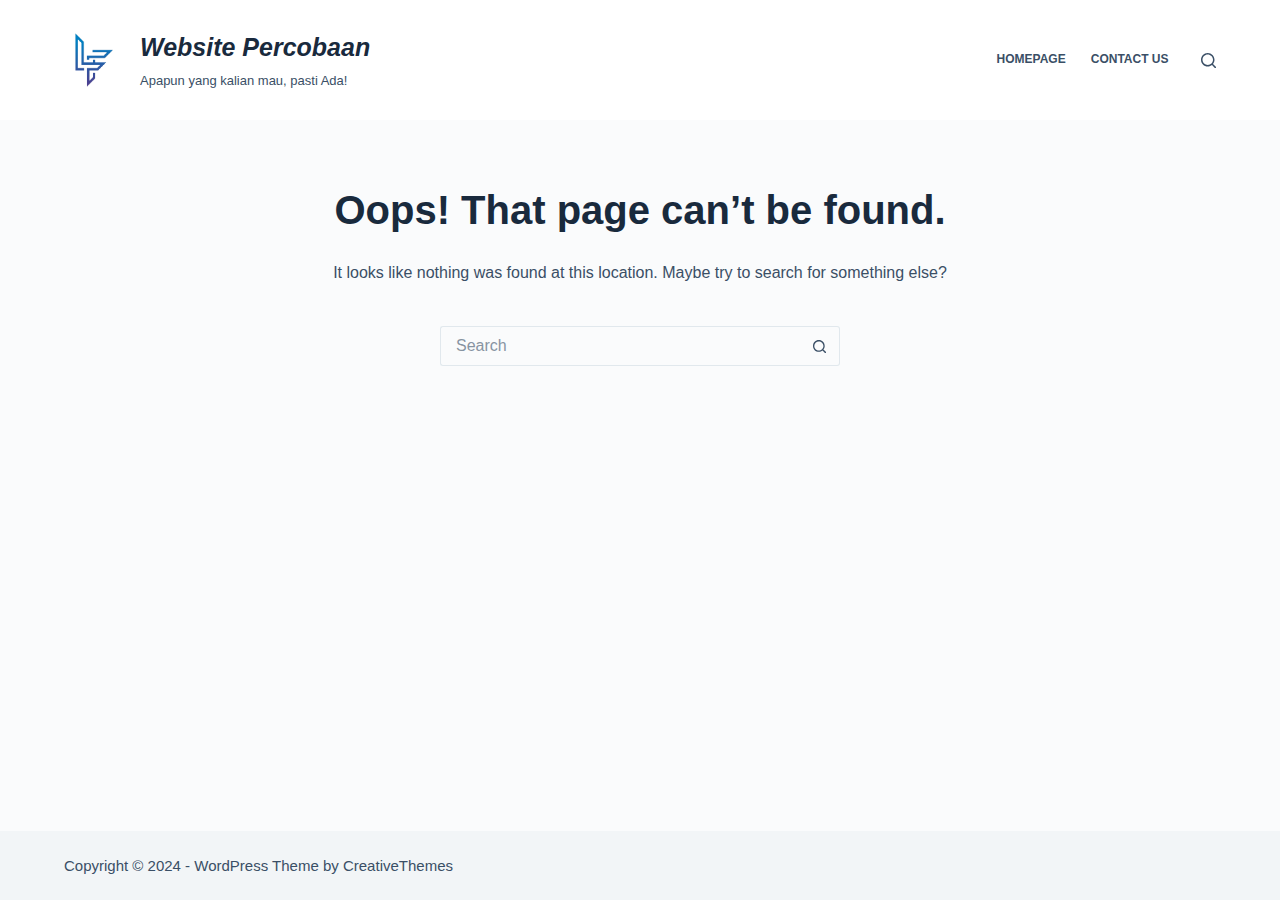
<file: 404/index.html>
<!DOCTYPE html>
<html lang="en-US">
<head>
	
	<meta charset="UTF-8">
	<meta name="viewport" content="width=device-width, initial-scale=1, maximum-scale=5, viewport-fit=cover">
	<link rel="profile" href="https://gmpg.org/xfn/11">

	<title>Page not found &#8211; Website Percobaan</title>
<meta name="robots" content="max-image-preview:large">
<link rel="alternate" type="application/rss+xml" title="Website Percobaan &raquo; Feed" href="https://fanfatih.github.io/websitepercobaan/feed/">
<link rel="alternate" type="application/rss+xml" title="Website Percobaan &raquo; Comments Feed" href="https://fanfatih.github.io/websitepercobaan/comments/feed/">
<link rel="stylesheet" id="wp-block-library-css" href="https://fanfatih.github.io/websitepercobaan/wp-includes/css/dist/block-library/style.min.css?ver=6.6.1" media="all">
<style id="global-styles-inline-css">:root{--wp--preset--aspect-ratio--square: 1;--wp--preset--aspect-ratio--4-3: 4/3;--wp--preset--aspect-ratio--3-4: 3/4;--wp--preset--aspect-ratio--3-2: 3/2;--wp--preset--aspect-ratio--2-3: 2/3;--wp--preset--aspect-ratio--16-9: 16/9;--wp--preset--aspect-ratio--9-16: 9/16;--wp--preset--color--black: #000000;--wp--preset--color--cyan-bluish-gray: #abb8c3;--wp--preset--color--white: #ffffff;--wp--preset--color--pale-pink: #f78da7;--wp--preset--color--vivid-red: #cf2e2e;--wp--preset--color--luminous-vivid-orange: #ff6900;--wp--preset--color--luminous-vivid-amber: #fcb900;--wp--preset--color--light-green-cyan: #7bdcb5;--wp--preset--color--vivid-green-cyan: #00d084;--wp--preset--color--pale-cyan-blue: #8ed1fc;--wp--preset--color--vivid-cyan-blue: #0693e3;--wp--preset--color--vivid-purple: #9b51e0;--wp--preset--color--palette-color-1: var(--theme-palette-color-1, #2872fa);--wp--preset--color--palette-color-2: var(--theme-palette-color-2, #1559ed);--wp--preset--color--palette-color-3: var(--theme-palette-color-3, #3A4F66);--wp--preset--color--palette-color-4: var(--theme-palette-color-4, #192a3d);--wp--preset--color--palette-color-5: var(--theme-palette-color-5, #e1e8ed);--wp--preset--color--palette-color-6: var(--theme-palette-color-6, #f2f5f7);--wp--preset--color--palette-color-7: var(--theme-palette-color-7, #FAFBFC);--wp--preset--color--palette-color-8: var(--theme-palette-color-8, #ffffff);--wp--preset--gradient--vivid-cyan-blue-to-vivid-purple: linear-gradient(135deg,rgba(6,147,227,1) 0%,rgb(155,81,224) 100%);--wp--preset--gradient--light-green-cyan-to-vivid-green-cyan: linear-gradient(135deg,rgb(122,220,180) 0%,rgb(0,208,130) 100%);--wp--preset--gradient--luminous-vivid-amber-to-luminous-vivid-orange: linear-gradient(135deg,rgba(252,185,0,1) 0%,rgba(255,105,0,1) 100%);--wp--preset--gradient--luminous-vivid-orange-to-vivid-red: linear-gradient(135deg,rgba(255,105,0,1) 0%,rgb(207,46,46) 100%);--wp--preset--gradient--very-light-gray-to-cyan-bluish-gray: linear-gradient(135deg,rgb(238,238,238) 0%,rgb(169,184,195) 100%);--wp--preset--gradient--cool-to-warm-spectrum: linear-gradient(135deg,rgb(74,234,220) 0%,rgb(151,120,209) 20%,rgb(207,42,186) 40%,rgb(238,44,130) 60%,rgb(251,105,98) 80%,rgb(254,248,76) 100%);--wp--preset--gradient--blush-light-purple: linear-gradient(135deg,rgb(255,206,236) 0%,rgb(152,150,240) 100%);--wp--preset--gradient--blush-bordeaux: linear-gradient(135deg,rgb(254,205,165) 0%,rgb(254,45,45) 50%,rgb(107,0,62) 100%);--wp--preset--gradient--luminous-dusk: linear-gradient(135deg,rgb(255,203,112) 0%,rgb(199,81,192) 50%,rgb(65,88,208) 100%);--wp--preset--gradient--pale-ocean: linear-gradient(135deg,rgb(255,245,203) 0%,rgb(182,227,212) 50%,rgb(51,167,181) 100%);--wp--preset--gradient--electric-grass: linear-gradient(135deg,rgb(202,248,128) 0%,rgb(113,206,126) 100%);--wp--preset--gradient--midnight: linear-gradient(135deg,rgb(2,3,129) 0%,rgb(40,116,252) 100%);--wp--preset--gradient--juicy-peach: linear-gradient(to right, #ffecd2 0%, #fcb69f 100%);--wp--preset--gradient--young-passion: linear-gradient(to right, #ff8177 0%, #ff867a 0%, #ff8c7f 21%, #f99185 52%, #cf556c 78%, #b12a5b 100%);--wp--preset--gradient--true-sunset: linear-gradient(to right, #fa709a 0%, #fee140 100%);--wp--preset--gradient--morpheus-den: linear-gradient(to top, #30cfd0 0%, #330867 100%);--wp--preset--gradient--plum-plate: linear-gradient(135deg, #667eea 0%, #764ba2 100%);--wp--preset--gradient--aqua-splash: linear-gradient(15deg, #13547a 0%, #80d0c7 100%);--wp--preset--gradient--love-kiss: linear-gradient(to top, #ff0844 0%, #ffb199 100%);--wp--preset--gradient--new-retrowave: linear-gradient(to top, #3b41c5 0%, #a981bb 49%, #ffc8a9 100%);--wp--preset--gradient--plum-bath: linear-gradient(to top, #cc208e 0%, #6713d2 100%);--wp--preset--gradient--high-flight: linear-gradient(to right, #0acffe 0%, #495aff 100%);--wp--preset--gradient--teen-party: linear-gradient(-225deg, #FF057C 0%, #8D0B93 50%, #321575 100%);--wp--preset--gradient--fabled-sunset: linear-gradient(-225deg, #231557 0%, #44107A 29%, #FF1361 67%, #FFF800 100%);--wp--preset--gradient--arielle-smile: radial-gradient(circle 248px at center, #16d9e3 0%, #30c7ec 47%, #46aef7 100%);--wp--preset--gradient--itmeo-branding: linear-gradient(180deg, #2af598 0%, #009efd 100%);--wp--preset--gradient--deep-blue: linear-gradient(to right, #6a11cb 0%, #2575fc 100%);--wp--preset--gradient--strong-bliss: linear-gradient(to right, #f78ca0 0%, #f9748f 19%, #fd868c 60%, #fe9a8b 100%);--wp--preset--gradient--sweet-period: linear-gradient(to top, #3f51b1 0%, #5a55ae 13%, #7b5fac 25%, #8f6aae 38%, #a86aa4 50%, #cc6b8e 62%, #f18271 75%, #f3a469 87%, #f7c978 100%);--wp--preset--gradient--purple-division: linear-gradient(to top, #7028e4 0%, #e5b2ca 100%);--wp--preset--gradient--cold-evening: linear-gradient(to top, #0c3483 0%, #a2b6df 100%, #6b8cce 100%, #a2b6df 100%);--wp--preset--gradient--mountain-rock: linear-gradient(to right, #868f96 0%, #596164 100%);--wp--preset--gradient--desert-hump: linear-gradient(to top, #c79081 0%, #dfa579 100%);--wp--preset--gradient--ethernal-constance: linear-gradient(to top, #09203f 0%, #537895 100%);--wp--preset--gradient--happy-memories: linear-gradient(-60deg, #ff5858 0%, #f09819 100%);--wp--preset--gradient--grown-early: linear-gradient(to top, #0ba360 0%, #3cba92 100%);--wp--preset--gradient--morning-salad: linear-gradient(-225deg, #B7F8DB 0%, #50A7C2 100%);--wp--preset--gradient--night-call: linear-gradient(-225deg, #AC32E4 0%, #7918F2 48%, #4801FF 100%);--wp--preset--gradient--mind-crawl: linear-gradient(-225deg, #473B7B 0%, #3584A7 51%, #30D2BE 100%);--wp--preset--gradient--angel-care: linear-gradient(-225deg, #FFE29F 0%, #FFA99F 48%, #FF719A 100%);--wp--preset--gradient--juicy-cake: linear-gradient(to top, #e14fad 0%, #f9d423 100%);--wp--preset--gradient--rich-metal: linear-gradient(to right, #d7d2cc 0%, #304352 100%);--wp--preset--gradient--mole-hall: linear-gradient(-20deg, #616161 0%, #9bc5c3 100%);--wp--preset--gradient--cloudy-knoxville: linear-gradient(120deg, #fdfbfb 0%, #ebedee 100%);--wp--preset--gradient--soft-grass: linear-gradient(to top, #c1dfc4 0%, #deecdd 100%);--wp--preset--gradient--saint-petersburg: linear-gradient(135deg, #f5f7fa 0%, #c3cfe2 100%);--wp--preset--gradient--everlasting-sky: linear-gradient(135deg, #fdfcfb 0%, #e2d1c3 100%);--wp--preset--gradient--kind-steel: linear-gradient(-20deg, #e9defa 0%, #fbfcdb 100%);--wp--preset--gradient--over-sun: linear-gradient(60deg, #abecd6 0%, #fbed96 100%);--wp--preset--gradient--premium-white: linear-gradient(to top, #d5d4d0 0%, #d5d4d0 1%, #eeeeec 31%, #efeeec 75%, #e9e9e7 100%);--wp--preset--gradient--clean-mirror: linear-gradient(45deg, #93a5cf 0%, #e4efe9 100%);--wp--preset--gradient--wild-apple: linear-gradient(to top, #d299c2 0%, #fef9d7 100%);--wp--preset--gradient--snow-again: linear-gradient(to top, #e6e9f0 0%, #eef1f5 100%);--wp--preset--gradient--confident-cloud: linear-gradient(to top, #dad4ec 0%, #dad4ec 1%, #f3e7e9 100%);--wp--preset--gradient--glass-water: linear-gradient(to top, #dfe9f3 0%, white 100%);--wp--preset--gradient--perfect-white: linear-gradient(-225deg, #E3FDF5 0%, #FFE6FA 100%);--wp--preset--font-size--small: 13px;--wp--preset--font-size--medium: 20px;--wp--preset--font-size--large: clamp(22px, 1.375rem + ((1vw - 3.2px) * 0.625), 30px);--wp--preset--font-size--x-large: clamp(30px, 1.875rem + ((1vw - 3.2px) * 1.563), 50px);--wp--preset--font-size--xx-large: clamp(45px, 2.813rem + ((1vw - 3.2px) * 2.734), 80px);--wp--preset--spacing--20: 0.44rem;--wp--preset--spacing--30: 0.67rem;--wp--preset--spacing--40: 1rem;--wp--preset--spacing--50: 1.5rem;--wp--preset--spacing--60: 2.25rem;--wp--preset--spacing--70: 3.38rem;--wp--preset--spacing--80: 5.06rem;--wp--preset--shadow--natural: 6px 6px 9px rgba(0, 0, 0, 0.2);--wp--preset--shadow--deep: 12px 12px 50px rgba(0, 0, 0, 0.4);--wp--preset--shadow--sharp: 6px 6px 0px rgba(0, 0, 0, 0.2);--wp--preset--shadow--outlined: 6px 6px 0px -3px rgba(255, 255, 255, 1), 6px 6px rgba(0, 0, 0, 1);--wp--preset--shadow--crisp: 6px 6px 0px rgba(0, 0, 0, 1);}:root { --wp--style--global--content-size: var(--theme-block-max-width);--wp--style--global--wide-size: var(--theme-block-wide-max-width); }:where(body) { margin: 0; }.wp-site-blocks > .alignleft { float: left; margin-right: 2em; }.wp-site-blocks > .alignright { float: right; margin-left: 2em; }.wp-site-blocks > .aligncenter { justify-content: center; margin-left: auto; margin-right: auto; }:where(.wp-site-blocks) > * { margin-block-start: var(--theme-content-spacing); margin-block-end: 0; }:where(.wp-site-blocks) > :first-child { margin-block-start: 0; }:where(.wp-site-blocks) > :last-child { margin-block-end: 0; }:root { --wp--style--block-gap: var(--theme-content-spacing); }.is-layout-flow  > :first-child{margin-block-start: 0;}.is-layout-flow  > :last-child{margin-block-end: 0;}.is-layout-flow  > *{margin-block-start: var(--theme-content-spacing);margin-block-end: 0;}.is-layout-constrained  > :first-child{margin-block-start: 0;}.is-layout-constrained  > :last-child{margin-block-end: 0;}.is-layout-constrained  > *{margin-block-start: var(--theme-content-spacing);margin-block-end: 0;}.is-layout-flex {gap: var(--theme-content-spacing);}.is-layout-grid {gap: var(--theme-content-spacing);}.is-layout-flow > .alignleft{float: left;margin-inline-start: 0;margin-inline-end: 2em;}.is-layout-flow > .alignright{float: right;margin-inline-start: 2em;margin-inline-end: 0;}.is-layout-flow > .aligncenter{margin-left: auto !important;margin-right: auto !important;}.is-layout-constrained > .alignleft{float: left;margin-inline-start: 0;margin-inline-end: 2em;}.is-layout-constrained > .alignright{float: right;margin-inline-start: 2em;margin-inline-end: 0;}.is-layout-constrained > .aligncenter{margin-left: auto !important;margin-right: auto !important;}.is-layout-constrained > :where(:not(.alignleft):not(.alignright):not(.alignfull)){max-width: var(--wp--style--global--content-size);margin-left: auto !important;margin-right: auto !important;}.is-layout-constrained > .alignwide{max-width: var(--wp--style--global--wide-size);}body .is-layout-flex{display: flex;}.is-layout-flex{flex-wrap: wrap;align-items: center;}.is-layout-flex > :is(*, div){margin: 0;}body .is-layout-grid{display: grid;}.is-layout-grid > :is(*, div){margin: 0;}:root :where(body){padding-top: 0px;padding-right: 0px;padding-bottom: 0px;padding-left: 0px;}.has-black-color{color: var(--wp--preset--color--black) !important;}.has-cyan-bluish-gray-color{color: var(--wp--preset--color--cyan-bluish-gray) !important;}.has-white-color{color: var(--wp--preset--color--white) !important;}.has-pale-pink-color{color: var(--wp--preset--color--pale-pink) !important;}.has-vivid-red-color{color: var(--wp--preset--color--vivid-red) !important;}.has-luminous-vivid-orange-color{color: var(--wp--preset--color--luminous-vivid-orange) !important;}.has-luminous-vivid-amber-color{color: var(--wp--preset--color--luminous-vivid-amber) !important;}.has-light-green-cyan-color{color: var(--wp--preset--color--light-green-cyan) !important;}.has-vivid-green-cyan-color{color: var(--wp--preset--color--vivid-green-cyan) !important;}.has-pale-cyan-blue-color{color: var(--wp--preset--color--pale-cyan-blue) !important;}.has-vivid-cyan-blue-color{color: var(--wp--preset--color--vivid-cyan-blue) !important;}.has-vivid-purple-color{color: var(--wp--preset--color--vivid-purple) !important;}.has-palette-color-1-color{color: var(--wp--preset--color--palette-color-1) !important;}.has-palette-color-2-color{color: var(--wp--preset--color--palette-color-2) !important;}.has-palette-color-3-color{color: var(--wp--preset--color--palette-color-3) !important;}.has-palette-color-4-color{color: var(--wp--preset--color--palette-color-4) !important;}.has-palette-color-5-color{color: var(--wp--preset--color--palette-color-5) !important;}.has-palette-color-6-color{color: var(--wp--preset--color--palette-color-6) !important;}.has-palette-color-7-color{color: var(--wp--preset--color--palette-color-7) !important;}.has-palette-color-8-color{color: var(--wp--preset--color--palette-color-8) !important;}.has-black-background-color{background-color: var(--wp--preset--color--black) !important;}.has-cyan-bluish-gray-background-color{background-color: var(--wp--preset--color--cyan-bluish-gray) !important;}.has-white-background-color{background-color: var(--wp--preset--color--white) !important;}.has-pale-pink-background-color{background-color: var(--wp--preset--color--pale-pink) !important;}.has-vivid-red-background-color{background-color: var(--wp--preset--color--vivid-red) !important;}.has-luminous-vivid-orange-background-color{background-color: var(--wp--preset--color--luminous-vivid-orange) !important;}.has-luminous-vivid-amber-background-color{background-color: var(--wp--preset--color--luminous-vivid-amber) !important;}.has-light-green-cyan-background-color{background-color: var(--wp--preset--color--light-green-cyan) !important;}.has-vivid-green-cyan-background-color{background-color: var(--wp--preset--color--vivid-green-cyan) !important;}.has-pale-cyan-blue-background-color{background-color: var(--wp--preset--color--pale-cyan-blue) !important;}.has-vivid-cyan-blue-background-color{background-color: var(--wp--preset--color--vivid-cyan-blue) !important;}.has-vivid-purple-background-color{background-color: var(--wp--preset--color--vivid-purple) !important;}.has-palette-color-1-background-color{background-color: var(--wp--preset--color--palette-color-1) !important;}.has-palette-color-2-background-color{background-color: var(--wp--preset--color--palette-color-2) !important;}.has-palette-color-3-background-color{background-color: var(--wp--preset--color--palette-color-3) !important;}.has-palette-color-4-background-color{background-color: var(--wp--preset--color--palette-color-4) !important;}.has-palette-color-5-background-color{background-color: var(--wp--preset--color--palette-color-5) !important;}.has-palette-color-6-background-color{background-color: var(--wp--preset--color--palette-color-6) !important;}.has-palette-color-7-background-color{background-color: var(--wp--preset--color--palette-color-7) !important;}.has-palette-color-8-background-color{background-color: var(--wp--preset--color--palette-color-8) !important;}.has-black-border-color{border-color: var(--wp--preset--color--black) !important;}.has-cyan-bluish-gray-border-color{border-color: var(--wp--preset--color--cyan-bluish-gray) !important;}.has-white-border-color{border-color: var(--wp--preset--color--white) !important;}.has-pale-pink-border-color{border-color: var(--wp--preset--color--pale-pink) !important;}.has-vivid-red-border-color{border-color: var(--wp--preset--color--vivid-red) !important;}.has-luminous-vivid-orange-border-color{border-color: var(--wp--preset--color--luminous-vivid-orange) !important;}.has-luminous-vivid-amber-border-color{border-color: var(--wp--preset--color--luminous-vivid-amber) !important;}.has-light-green-cyan-border-color{border-color: var(--wp--preset--color--light-green-cyan) !important;}.has-vivid-green-cyan-border-color{border-color: var(--wp--preset--color--vivid-green-cyan) !important;}.has-pale-cyan-blue-border-color{border-color: var(--wp--preset--color--pale-cyan-blue) !important;}.has-vivid-cyan-blue-border-color{border-color: var(--wp--preset--color--vivid-cyan-blue) !important;}.has-vivid-purple-border-color{border-color: var(--wp--preset--color--vivid-purple) !important;}.has-palette-color-1-border-color{border-color: var(--wp--preset--color--palette-color-1) !important;}.has-palette-color-2-border-color{border-color: var(--wp--preset--color--palette-color-2) !important;}.has-palette-color-3-border-color{border-color: var(--wp--preset--color--palette-color-3) !important;}.has-palette-color-4-border-color{border-color: var(--wp--preset--color--palette-color-4) !important;}.has-palette-color-5-border-color{border-color: var(--wp--preset--color--palette-color-5) !important;}.has-palette-color-6-border-color{border-color: var(--wp--preset--color--palette-color-6) !important;}.has-palette-color-7-border-color{border-color: var(--wp--preset--color--palette-color-7) !important;}.has-palette-color-8-border-color{border-color: var(--wp--preset--color--palette-color-8) !important;}.has-vivid-cyan-blue-to-vivid-purple-gradient-background{background: var(--wp--preset--gradient--vivid-cyan-blue-to-vivid-purple) !important;}.has-light-green-cyan-to-vivid-green-cyan-gradient-background{background: var(--wp--preset--gradient--light-green-cyan-to-vivid-green-cyan) !important;}.has-luminous-vivid-amber-to-luminous-vivid-orange-gradient-background{background: var(--wp--preset--gradient--luminous-vivid-amber-to-luminous-vivid-orange) !important;}.has-luminous-vivid-orange-to-vivid-red-gradient-background{background: var(--wp--preset--gradient--luminous-vivid-orange-to-vivid-red) !important;}.has-very-light-gray-to-cyan-bluish-gray-gradient-background{background: var(--wp--preset--gradient--very-light-gray-to-cyan-bluish-gray) !important;}.has-cool-to-warm-spectrum-gradient-background{background: var(--wp--preset--gradient--cool-to-warm-spectrum) !important;}.has-blush-light-purple-gradient-background{background: var(--wp--preset--gradient--blush-light-purple) !important;}.has-blush-bordeaux-gradient-background{background: var(--wp--preset--gradient--blush-bordeaux) !important;}.has-luminous-dusk-gradient-background{background: var(--wp--preset--gradient--luminous-dusk) !important;}.has-pale-ocean-gradient-background{background: var(--wp--preset--gradient--pale-ocean) !important;}.has-electric-grass-gradient-background{background: var(--wp--preset--gradient--electric-grass) !important;}.has-midnight-gradient-background{background: var(--wp--preset--gradient--midnight) !important;}.has-juicy-peach-gradient-background{background: var(--wp--preset--gradient--juicy-peach) !important;}.has-young-passion-gradient-background{background: var(--wp--preset--gradient--young-passion) !important;}.has-true-sunset-gradient-background{background: var(--wp--preset--gradient--true-sunset) !important;}.has-morpheus-den-gradient-background{background: var(--wp--preset--gradient--morpheus-den) !important;}.has-plum-plate-gradient-background{background: var(--wp--preset--gradient--plum-plate) !important;}.has-aqua-splash-gradient-background{background: var(--wp--preset--gradient--aqua-splash) !important;}.has-love-kiss-gradient-background{background: var(--wp--preset--gradient--love-kiss) !important;}.has-new-retrowave-gradient-background{background: var(--wp--preset--gradient--new-retrowave) !important;}.has-plum-bath-gradient-background{background: var(--wp--preset--gradient--plum-bath) !important;}.has-high-flight-gradient-background{background: var(--wp--preset--gradient--high-flight) !important;}.has-teen-party-gradient-background{background: var(--wp--preset--gradient--teen-party) !important;}.has-fabled-sunset-gradient-background{background: var(--wp--preset--gradient--fabled-sunset) !important;}.has-arielle-smile-gradient-background{background: var(--wp--preset--gradient--arielle-smile) !important;}.has-itmeo-branding-gradient-background{background: var(--wp--preset--gradient--itmeo-branding) !important;}.has-deep-blue-gradient-background{background: var(--wp--preset--gradient--deep-blue) !important;}.has-strong-bliss-gradient-background{background: var(--wp--preset--gradient--strong-bliss) !important;}.has-sweet-period-gradient-background{background: var(--wp--preset--gradient--sweet-period) !important;}.has-purple-division-gradient-background{background: var(--wp--preset--gradient--purple-division) !important;}.has-cold-evening-gradient-background{background: var(--wp--preset--gradient--cold-evening) !important;}.has-mountain-rock-gradient-background{background: var(--wp--preset--gradient--mountain-rock) !important;}.has-desert-hump-gradient-background{background: var(--wp--preset--gradient--desert-hump) !important;}.has-ethernal-constance-gradient-background{background: var(--wp--preset--gradient--ethernal-constance) !important;}.has-happy-memories-gradient-background{background: var(--wp--preset--gradient--happy-memories) !important;}.has-grown-early-gradient-background{background: var(--wp--preset--gradient--grown-early) !important;}.has-morning-salad-gradient-background{background: var(--wp--preset--gradient--morning-salad) !important;}.has-night-call-gradient-background{background: var(--wp--preset--gradient--night-call) !important;}.has-mind-crawl-gradient-background{background: var(--wp--preset--gradient--mind-crawl) !important;}.has-angel-care-gradient-background{background: var(--wp--preset--gradient--angel-care) !important;}.has-juicy-cake-gradient-background{background: var(--wp--preset--gradient--juicy-cake) !important;}.has-rich-metal-gradient-background{background: var(--wp--preset--gradient--rich-metal) !important;}.has-mole-hall-gradient-background{background: var(--wp--preset--gradient--mole-hall) !important;}.has-cloudy-knoxville-gradient-background{background: var(--wp--preset--gradient--cloudy-knoxville) !important;}.has-soft-grass-gradient-background{background: var(--wp--preset--gradient--soft-grass) !important;}.has-saint-petersburg-gradient-background{background: var(--wp--preset--gradient--saint-petersburg) !important;}.has-everlasting-sky-gradient-background{background: var(--wp--preset--gradient--everlasting-sky) !important;}.has-kind-steel-gradient-background{background: var(--wp--preset--gradient--kind-steel) !important;}.has-over-sun-gradient-background{background: var(--wp--preset--gradient--over-sun) !important;}.has-premium-white-gradient-background{background: var(--wp--preset--gradient--premium-white) !important;}.has-clean-mirror-gradient-background{background: var(--wp--preset--gradient--clean-mirror) !important;}.has-wild-apple-gradient-background{background: var(--wp--preset--gradient--wild-apple) !important;}.has-snow-again-gradient-background{background: var(--wp--preset--gradient--snow-again) !important;}.has-confident-cloud-gradient-background{background: var(--wp--preset--gradient--confident-cloud) !important;}.has-glass-water-gradient-background{background: var(--wp--preset--gradient--glass-water) !important;}.has-perfect-white-gradient-background{background: var(--wp--preset--gradient--perfect-white) !important;}.has-small-font-size{font-size: var(--wp--preset--font-size--small) !important;}.has-medium-font-size{font-size: var(--wp--preset--font-size--medium) !important;}.has-large-font-size{font-size: var(--wp--preset--font-size--large) !important;}.has-x-large-font-size{font-size: var(--wp--preset--font-size--x-large) !important;}.has-xx-large-font-size{font-size: var(--wp--preset--font-size--xx-large) !important;}
:root :where(.wp-block-pullquote){font-size: clamp(0.984em, 0.984rem + ((1vw - 0.2em) * 0.645), 1.5em);line-height: 1.6;}</style>
<link rel="stylesheet" id="ct-main-styles-css" href="https://fanfatih.github.io/websitepercobaan/wp-content/themes/blocksy/static/bundle/main.min.css?ver=2.0.56" media="all">
<link rel="stylesheet" id="ct-page-title-styles-css" href="https://fanfatih.github.io/websitepercobaan/wp-content/themes/blocksy/static/bundle/page-title.min.css?ver=2.0.56" media="all">
<link rel="stylesheet" id="ct-elementor-styles-css" href="https://fanfatih.github.io/websitepercobaan/wp-content/themes/blocksy/static/bundle/elementor-frontend.min.css?ver=2.0.56" media="all">
<link rel="https://api.w.org/" href="https://fanfatih.github.io/websitepercobaan/wp-json/">
<link rel="EditURI" type="application/rsd+xml" title="RSD" href="https://fanfatih.github.io/websitepercobaan/xmlrpc.php?rsd">
<meta name="generator" content="WordPress 6.6.1">
<noscript><link rel="stylesheet" href="https://fanfatih.github.io/websitepercobaan/wp-content/themes/blocksy/static/bundle/no-scripts.min.css" type="text/css"></noscript>
<style id="ct-main-styles-inline-css">[data-header*="type-1"] .ct-header [data-id="logo"] .site-logo-container {--logo-max-height:60px;} [data-header*="type-1"] .ct-header [data-id="logo"] .site-title {--theme-font-weight:800;--theme-font-style:italic;--theme-font-size:25px;--theme-line-height:1.5;--theme-link-initial-color:var(--theme-palette-color-4);} [data-header*="type-1"] .ct-header [data-id="logo"] .site-description {--theme-font-weight:500;--theme-font-size:13px;} [data-header*="type-1"] .ct-header [data-id="logo"] {--horizontal-alignment:left;} [data-header*="type-1"] .ct-header [data-id="menu"] > ul > li > a {--theme-font-weight:700;--theme-text-transform:uppercase;--theme-font-size:12px;--theme-line-height:1.3;--theme-link-initial-color:var(--theme-text-color);} [data-header*="type-1"] .ct-header [data-id="menu"][data-menu*="type-3"] > ul > li > a {--theme-link-hover-color:#ffffff;} [data-header*="type-1"] .ct-header [data-id="menu"] .sub-menu .ct-menu-link {--theme-link-initial-color:var(--theme-palette-color-8);--theme-font-weight:500;--theme-font-size:12px;} [data-header*="type-1"] .ct-header [data-id="menu"] .sub-menu {--dropdown-divider:1px dashed rgba(255, 255, 255, 0.1);--theme-box-shadow:0px 10px 20px rgba(41, 51, 61, 0.1);--theme-border-radius:0px 0px 2px 2px;} [data-header*="type-1"] .ct-header [data-row*="middle"] {--height:120px;background-color:var(--theme-palette-color-8);background-image:none;--theme-border-top:none;--theme-border-bottom:none;--theme-box-shadow:none;} [data-header*="type-1"] .ct-header [data-row*="middle"] > div {--theme-border-top:none;--theme-border-bottom:none;} [data-header*="type-1"] [data-id="mobile-menu"] {--theme-font-weight:700;--theme-font-size:20px;--theme-link-initial-color:#ffffff;--mobile-menu-divider:none;} [data-header*="type-1"] #offcanvas {--theme-box-shadow:0px 0px 70px rgba(0, 0, 0, 0.35);--side-panel-width:500px;} [data-header*="type-1"] #offcanvas .ct-panel-inner {background-color:rgba(18, 21, 25, 0.98);} [data-header*="type-1"] [data-id="search"] .ct-label {--theme-font-weight:600;--theme-text-transform:uppercase;--theme-font-size:12px;} [data-header*="type-1"] #search-modal .ct-search-results {--theme-font-weight:500;--theme-font-size:14px;--theme-line-height:1.4;} [data-header*="type-1"] #search-modal .ct-search-form {--theme-link-initial-color:#ffffff;--theme-form-text-initial-color:#ffffff;--theme-form-text-focus-color:#ffffff;--theme-form-field-border-initial-color:rgba(255, 255, 255, 0.2);--theme-button-text-initial-color:rgba(255, 255, 255, 0.7);--theme-button-text-hover-color:#ffffff;--theme-button-background-initial-color:var(--theme-palette-color-1);--theme-button-background-hover-color:var(--theme-palette-color-1);} [data-header*="type-1"] #search-modal {background-color:rgba(18, 21, 25, 0.98);} [data-header*="type-1"] [data-id="trigger"] {--theme-icon-size:18px;--toggle-button-radius:3px;} [data-header*="type-1"] [data-id="trigger"]:not([data-design="simple"]) {--toggle-button-padding:10px;} [data-header*="type-1"] [data-id="trigger"] .ct-label {--theme-font-weight:600;--theme-text-transform:uppercase;--theme-font-size:12px;} [data-header*="type-1"] {--header-height:120px;} [data-header*="type-1"] .ct-header {background-image:none;} [data-footer*="type-1"] .ct-footer [data-row*="bottom"] > div {--container-spacing:25px;--theme-border:none;--theme-border-top:none;--theme-border-bottom:none;--grid-template-columns:initial;} [data-footer*="type-1"] .ct-footer [data-row*="bottom"] .widget-title {--theme-font-size:16px;} [data-footer*="type-1"] .ct-footer [data-row*="bottom"] {--theme-border-top:none;--theme-border-bottom:none;background-color:transparent;} [data-footer*="type-1"] [data-id="copyright"] {--theme-font-weight:400;--theme-font-size:15px;--theme-line-height:1.3;} [data-footer*="type-1"][data-footer*="reveal"] .site-main {--footer-box-shadow:0px 30px 50px rgba(0, 0, 0, 0.1);} [data-footer*="type-1"] .ct-footer {background-color:var(--theme-palette-color-6);} [data-footer*="type-1"] footer.ct-container {--footer-container-bottom-offset:50px;--footer-container-padding:0px 35px;}:root {--theme-font-family:-apple-system, BlinkMacSystemFont, 'Segoe UI', Roboto, Helvetica, Arial, sans-serif, 'Apple Color Emoji', 'Segoe UI Emoji', 'Segoe UI Symbol';--theme-font-weight:400;--theme-text-transform:none;--theme-text-decoration:none;--theme-font-size:16px;--theme-line-height:1.65;--theme-letter-spacing:0em;--theme-button-font-weight:500;--theme-button-font-size:15px;--has-classic-forms:var(--true);--has-modern-forms:var(--false);--theme-form-field-border-initial-color:var(--theme-border-color);--theme-form-field-border-focus-color:var(--theme-palette-color-1);--theme-form-selection-field-initial-color:var(--theme-border-color);--theme-form-selection-field-active-color:var(--theme-palette-color-1);--e-global-color-blocksy_palette_1:var(--theme-palette-color-1);--e-global-color-blocksy_palette_2:var(--theme-palette-color-2);--e-global-color-blocksy_palette_3:var(--theme-palette-color-3);--e-global-color-blocksy_palette_4:var(--theme-palette-color-4);--e-global-color-blocksy_palette_5:var(--theme-palette-color-5);--e-global-color-blocksy_palette_6:var(--theme-palette-color-6);--e-global-color-blocksy_palette_7:var(--theme-palette-color-7);--e-global-color-blocksy_palette_8:var(--theme-palette-color-8);--theme-palette-color-1:#2872fa;--theme-palette-color-2:#1559ed;--theme-palette-color-3:#3A4F66;--theme-palette-color-4:#192a3d;--theme-palette-color-5:#e1e8ed;--theme-palette-color-6:#f2f5f7;--theme-palette-color-7:#FAFBFC;--theme-palette-color-8:#ffffff;--theme-text-color:var(--theme-palette-color-3);--theme-link-initial-color:var(--theme-palette-color-1);--theme-link-hover-color:var(--theme-palette-color-2);--theme-selection-text-color:#ffffff;--theme-selection-background-color:var(--theme-palette-color-1);--theme-border-color:var(--theme-palette-color-5);--theme-headings-color:var(--theme-palette-color-4);--theme-content-spacing:1.5em;--theme-button-min-height:40px;--theme-button-shadow:none;--theme-button-transform:none;--theme-button-text-initial-color:#ffffff;--theme-button-text-hover-color:#ffffff;--theme-button-background-initial-color:var(--theme-palette-color-1);--theme-button-background-hover-color:var(--theme-palette-color-2);--theme-button-border:none;--theme-button-border-radius:3px;--theme-button-padding:5px 20px;--theme-normal-container-max-width:1290px;--theme-content-vertical-spacing:60px;--theme-container-edge-spacing:90vw;--theme-narrow-container-max-width:750px;--theme-wide-offset:130px;}h1 {--theme-font-weight:700;--theme-font-size:40px;--theme-line-height:1.5;}h2 {--theme-font-weight:700;--theme-font-size:35px;--theme-line-height:1.5;}h3 {--theme-font-weight:700;--theme-font-size:30px;--theme-line-height:1.5;}h4 {--theme-font-weight:700;--theme-font-size:25px;--theme-line-height:1.5;}h5 {--theme-font-weight:700;--theme-font-size:20px;--theme-line-height:1.5;}h6 {--theme-font-weight:700;--theme-font-size:16px;--theme-line-height:1.5;}.wp-block-pullquote {--theme-font-family:Georgia;--theme-font-weight:600;--theme-font-size:25px;}code, kbd, samp, pre {--theme-font-family:monospace;--theme-font-weight:400;--theme-font-size:16px;}figcaption {--theme-font-size:14px;}.ct-sidebar .widget-title {--theme-font-size:20px;}.ct-breadcrumbs {--theme-font-weight:600;--theme-text-transform:uppercase;--theme-font-size:12px;}body {background-color:var(--theme-palette-color-7);background-image:none;} [data-prefix="single_blog_post"] .entry-header .page-title {--theme-font-size:30px;} [data-prefix="single_blog_post"] .entry-header .entry-meta {--theme-font-weight:600;--theme-text-transform:uppercase;--theme-font-size:12px;--theme-line-height:1.3;} [data-prefix="categories"] .entry-header .page-title {--theme-font-size:30px;} [data-prefix="categories"] .entry-header .entry-meta {--theme-font-weight:600;--theme-text-transform:uppercase;--theme-font-size:12px;--theme-line-height:1.3;} [data-prefix="search"] .entry-header .page-title {--theme-font-size:30px;} [data-prefix="search"] .entry-header .entry-meta {--theme-font-weight:600;--theme-text-transform:uppercase;--theme-font-size:12px;--theme-line-height:1.3;} [data-prefix="author"] .entry-header .page-title {--theme-font-size:30px;} [data-prefix="author"] .entry-header .entry-meta {--theme-font-weight:600;--theme-text-transform:uppercase;--theme-font-size:12px;--theme-line-height:1.3;} [data-prefix="author"] .hero-section[data-type="type-2"] {background-color:var(--theme-palette-color-6);background-image:none;--container-padding:50px 0px;} [data-prefix="single_page"] .entry-header .page-title {--theme-font-size:30px;} [data-prefix="single_page"] .entry-header .entry-meta {--theme-font-weight:600;--theme-text-transform:uppercase;--theme-font-size:12px;--theme-line-height:1.3;} [data-prefix="blog"] .entries {--grid-template-columns:repeat(3, minmax(0, 1fr));} [data-prefix="blog"] .entry-card .entry-title {--theme-font-size:20px;--theme-line-height:1.3;} [data-prefix="blog"] .entry-card .entry-meta {--theme-font-weight:600;--theme-text-transform:uppercase;--theme-font-size:12px;} [data-prefix="blog"] .entry-card {background-color:var(--theme-palette-color-8);--theme-box-shadow:0px 12px 18px -6px rgba(34, 56, 101, 0.04);} [data-prefix="categories"] .entries {--grid-template-columns:repeat(3, minmax(0, 1fr));} [data-prefix="categories"] .entry-card .entry-title {--theme-font-size:20px;--theme-line-height:1.3;} [data-prefix="categories"] .entry-card .entry-meta {--theme-font-weight:600;--theme-text-transform:uppercase;--theme-font-size:12px;} [data-prefix="categories"] .entry-card {background-color:var(--theme-palette-color-8);--theme-box-shadow:0px 12px 18px -6px rgba(34, 56, 101, 0.04);} [data-prefix="author"] .entries {--grid-template-columns:repeat(3, minmax(0, 1fr));} [data-prefix="author"] .entry-card .entry-title {--theme-font-size:20px;--theme-line-height:1.3;} [data-prefix="author"] .entry-card .entry-meta {--theme-font-weight:600;--theme-text-transform:uppercase;--theme-font-size:12px;} [data-prefix="author"] .entry-card {background-color:var(--theme-palette-color-8);--theme-box-shadow:0px 12px 18px -6px rgba(34, 56, 101, 0.04);} [data-prefix="search"] .entries {--grid-template-columns:repeat(3, minmax(0, 1fr));} [data-prefix="search"] .entry-card .entry-title {--theme-font-size:20px;--theme-line-height:1.3;} [data-prefix="search"] .entry-card .entry-meta {--theme-font-weight:600;--theme-text-transform:uppercase;--theme-font-size:12px;} [data-prefix="search"] .entry-card {background-color:var(--theme-palette-color-8);--theme-box-shadow:0px 12px 18px -6px rgba(34, 56, 101, 0.04);}form textarea {--theme-form-field-height:170px;}.ct-sidebar {--theme-link-initial-color:var(--theme-text-color);} [data-prefix="single_blog_post"] [class*="ct-container"] > article[class*="post"] {--has-boxed:var(--false);--has-wide:var(--true);} [data-prefix="single_page"] [class*="ct-container"] > article[class*="post"] {--has-boxed:var(--false);--has-wide:var(--true);}@media (max-width: 999.98px) {[data-header*="type-1"] .ct-header [data-row*="middle"] {--height:70px;} [data-header*="type-1"] #offcanvas {--side-panel-width:65vw;} [data-header*="type-1"] {--header-height:70px;} [data-footer*="type-1"] .ct-footer [data-row*="bottom"] > div {--grid-template-columns:initial;} [data-footer*="type-1"] footer.ct-container {--footer-container-padding:0vw 4vw;} [data-prefix="blog"] .entries {--grid-template-columns:repeat(2, minmax(0, 1fr));} [data-prefix="categories"] .entries {--grid-template-columns:repeat(2, minmax(0, 1fr));} [data-prefix="author"] .entries {--grid-template-columns:repeat(2, minmax(0, 1fr));} [data-prefix="search"] .entries {--grid-template-columns:repeat(2, minmax(0, 1fr));}}@media (max-width: 689.98px) {[data-header*="type-1"] #offcanvas {--side-panel-width:90vw;} [data-footer*="type-1"] .ct-footer [data-row*="bottom"] > div {--container-spacing:15px;--grid-template-columns:initial;} [data-footer*="type-1"] footer.ct-container {--footer-container-padding:0vw 5vw;} [data-prefix="blog"] .entries {--grid-template-columns:repeat(1, minmax(0, 1fr));} [data-prefix="blog"] .entry-card .entry-title {--theme-font-size:18px;} [data-prefix="categories"] .entries {--grid-template-columns:repeat(1, minmax(0, 1fr));} [data-prefix="categories"] .entry-card .entry-title {--theme-font-size:18px;} [data-prefix="author"] .entries {--grid-template-columns:repeat(1, minmax(0, 1fr));} [data-prefix="author"] .entry-card .entry-title {--theme-font-size:18px;} [data-prefix="search"] .entries {--grid-template-columns:repeat(1, minmax(0, 1fr));} [data-prefix="search"] .entry-card .entry-title {--theme-font-size:18px;}:root {--theme-content-vertical-spacing:50px;--theme-container-edge-spacing:88vw;}}</style>
<meta name="generator" content="Elementor 3.22.3; features: e_optimized_assets_loading, e_optimized_css_loading, e_font_icon_svg, additional_custom_breakpoints, e_optimized_control_loading, e_lazyload; settings: css_print_method-external, google_font-enabled, font_display-swap">
			<style>.e-con.e-parent:nth-of-type(n+4):not(.e-lazyloaded):not(.e-no-lazyload),
				.e-con.e-parent:nth-of-type(n+4):not(.e-lazyloaded):not(.e-no-lazyload) * {
					background-image: none !important;
				}
				@media screen and (max-height: 1024px) {
					.e-con.e-parent:nth-of-type(n+3):not(.e-lazyloaded):not(.e-no-lazyload),
					.e-con.e-parent:nth-of-type(n+3):not(.e-lazyloaded):not(.e-no-lazyload) * {
						background-image: none !important;
					}
				}
				@media screen and (max-height: 640px) {
					.e-con.e-parent:nth-of-type(n+2):not(.e-lazyloaded):not(.e-no-lazyload),
					.e-con.e-parent:nth-of-type(n+2):not(.e-lazyloaded):not(.e-no-lazyload) * {
						background-image: none !important;
					}
				}</style>
				</head>


<body class="error404 wp-custom-logo wp-embed-responsive elementor-default elementor-kit-8 ct-elementor-default-template" data-link="type-2" data-prefix="" data-header="type-1" data-footer="type-1">

<a class="skip-link show-on-focus" href="#main">
	Skip to content</a>

<div class="ct-drawer-canvas" data-location="start">
		<div id="search-modal" class="ct-panel" data-behaviour="modal">
			<div class="ct-panel-actions">
				<button class="ct-toggle-close" data-type="type-1" aria-label="Close search modal">
					<svg class="ct-icon" width="12" height="12" viewbox="0 0 15 15"><path d="M1 15a1 1 0 01-.71-.29 1 1 0 010-1.41l5.8-5.8-5.8-5.8A1 1 0 011.7.29l5.8 5.8 5.8-5.8a1 1 0 011.41 1.41l-5.8 5.8 5.8 5.8a1 1 0 01-1.41 1.41l-5.8-5.8-5.8 5.8A1 1 0 011 15z"></path></svg>				</button>
			</div>

			<div class="ct-panel-content">
				

<form role="search" method="get" class="ct-search-form" action="https://fanfatih.github.io/websitepercobaan/" aria-haspopup="listbox" data-live-results="thumbs">

	<input type="search" class="modal-field" placeholder="Search" value="" name="s" autocomplete="off" title="Search for..." aria-label="Search for...">

	<div class="ct-search-form-controls">
		
		<button type="submit" class="wp-element-button" data-button="icon" aria-label="Search button">
			<svg class="ct-icon ct-search-button-content" aria-hidden="true" width="15" height="15" viewbox="0 0 15 15"><path d="M14.8,13.7L12,11c0.9-1.2,1.5-2.6,1.5-4.2c0-3.7-3-6.8-6.8-6.8S0,3,0,6.8s3,6.8,6.8,6.8c1.6,0,3.1-0.6,4.2-1.5l2.8,2.8c0.1,0.1,0.3,0.2,0.5,0.2s0.4-0.1,0.5-0.2C15.1,14.5,15.1,14,14.8,13.7z M1.5,6.8c0-2.9,2.4-5.2,5.2-5.2S12,3.9,12,6.8S9.6,12,6.8,12S1.5,9.6,1.5,6.8z"></path></svg>
			<span class="ct-ajax-loader">
				<svg viewbox="0 0 24 24">
					<circle cx="12" cy="12" r="10" opacity="0.2" fill="none" stroke="currentColor" stroke-miterlimit="10" stroke-width="2"></circle>

					<path d="m12,2c5.52,0,10,4.48,10,10" fill="none" stroke="currentColor" stroke-linecap="round" stroke-miterlimit="10" stroke-width="2">
						<animatetransform attributename="transform" attributetype="XML" type="rotate" dur="0.6s" from="0 12 12" to="360 12 12" repeatcount="indefinite"></animatetransform>
					</path>
				</svg>
			</span>
		</button>

		
					<input type="hidden" name="ct_post_type" value="post:page">
		
		

		<input type="hidden" value="cc59175bc9" class="ct-live-results-nonce">	</div>

			<div class="screen-reader-text" aria-live="polite" role="status">
			No results		</div>
	
</form>


			</div>
		</div>

		<div id="offcanvas" class="ct-panel ct-header" data-behaviour="right-side"><div class="ct-panel-inner">
		<div class="ct-panel-actions">
			
			<button class="ct-toggle-close" data-type="type-1" aria-label="Close drawer">
				<svg class="ct-icon" width="12" height="12" viewbox="0 0 15 15"><path d="M1 15a1 1 0 01-.71-.29 1 1 0 010-1.41l5.8-5.8-5.8-5.8A1 1 0 011.7.29l5.8 5.8 5.8-5.8a1 1 0 011.41 1.41l-5.8 5.8 5.8 5.8a1 1 0 01-1.41 1.41l-5.8-5.8-5.8 5.8A1 1 0 011 15z"></path></svg>
			</button>
		</div>
		<div class="ct-panel-content" data-device="desktop"><div class="ct-panel-content-inner"></div></div>
<div class="ct-panel-content" data-device="mobile"><div class="ct-panel-content-inner">
<nav class="mobile-menu" data-id="mobile-menu" data-interaction="click" data-toggle-type="type-1" data-submenu-dots="yes" aria-label="Off Canvas Menu">
	<ul>
<li class="page_item page-item-37"><a href="https://fanfatih.github.io/websitepercobaan/beranda/" class="ct-menu-link">beranda</a></li>
<li class="page_item page-item-12"><a href="https://fanfatih.github.io/websitepercobaan/" class="ct-menu-link">Elementor #12</a></li>
<li class="page_item page-item-2"><a href="https://fanfatih.github.io/websitepercobaan/laman-contoh/" class="ct-menu-link">Laman Contoh</a></li>
</ul></nav>

</div></div>
</div></div>
</div>
<div id="main-container">
	<header id="header" class="ct-header" data-id="type-1" itemscope="" itemtype="https://schema.org/WPHeader"><div data-device="desktop"><div data-row="middle" data-column-set="2"><div class="ct-container">
<div data-column="start" data-placements="1"><div data-items="primary">
<div class="site-branding header" data-id="logo" data-logo="left" itemscope="itemscope" itemtype="https://schema.org/Organization">

			<a href="https://fanfatih.github.io/websitepercobaan/" class="site-logo-container" rel="home" itemprop="url"><img fetchpriority="high" width="354" height="354" src="https://fanfatih.github.io/websitepercobaan/wp-content/uploads/2024/08/Logo.png" class="default-logo" alt="Logo LF typeletter huruf" decoding="async"></a>	
			<div class="site-title-container">
							<span class="site-title " itemprop="name">
					<a href="https://fanfatih.github.io/websitepercobaan/" rel="home" itemprop="url">
						Website Percobaan					</a>
				</span>
			
							<p class="site-description " itemprop="description">
					Apapun yang kalian mau, pasti Ada!				</p>
					</div>
	  </div>

</div></div>
<div data-column="end" data-placements="1"><div data-items="primary">
<nav id="header-menu-1" class="header-menu-1" data-id="menu" data-interaction="hover" data-menu="type-1" data-dropdown="type-1:simple" data-responsive="no" itemscope="" itemtype="https://schema.org/SiteNavigationElement" aria-label="Header Menu">

	<ul id="menu-menu-utama" class="menu" role="menubar">
<li id="menu-item-39" class="menu-item menu-item-type-custom menu-item-object-custom menu-item-39" role="none"><a href="#beranda" class="ct-menu-link" role="menuitem">homepage</a></li>
<li id="menu-item-40" class="menu-item menu-item-type-custom menu-item-object-custom menu-item-40" role="none"><a href="#kontak" class="ct-menu-link" role="menuitem">contact us</a></li>
</ul></nav>


<button data-toggle-panel="#search-modal" class="ct-header-search ct-toggle " aria-label="Search" data-label="left" data-id="search">

	<span class="ct-label ct-hidden-sm ct-hidden-md ct-hidden-lg">Search</span>

	<svg class="ct-icon" aria-hidden="true" width="15" height="15" viewbox="0 0 15 15"><path d="M14.8,13.7L12,11c0.9-1.2,1.5-2.6,1.5-4.2c0-3.7-3-6.8-6.8-6.8S0,3,0,6.8s3,6.8,6.8,6.8c1.6,0,3.1-0.6,4.2-1.5l2.8,2.8c0.1,0.1,0.3,0.2,0.5,0.2s0.4-0.1,0.5-0.2C15.1,14.5,15.1,14,14.8,13.7z M1.5,6.8c0-2.9,2.4-5.2,5.2-5.2S12,3.9,12,6.8S9.6,12,6.8,12S1.5,9.6,1.5,6.8z"></path></svg></button>
</div></div>
</div></div></div>
<div data-device="mobile"><div data-row="middle" data-column-set="2"><div class="ct-container">
<div data-column="start" data-placements="1"><div data-items="primary">
<div class="site-branding header" data-id="logo" data-logo="left">

			<a href="https://fanfatih.github.io/websitepercobaan/" class="site-logo-container" rel="home" itemprop="url"><img fetchpriority="high" width="354" height="354" src="https://fanfatih.github.io/websitepercobaan/wp-content/uploads/2024/08/Logo.png" class="default-logo" alt="Logo LF typeletter huruf" decoding="async"></a>	
			<div class="site-title-container">
							<span class="site-title ">
					<a href="https://fanfatih.github.io/websitepercobaan/" rel="home">
						Website Percobaan					</a>
				</span>
			
							<p class="site-description ">
					Apapun yang kalian mau, pasti Ada!				</p>
					</div>
	  </div>

</div></div>
<div data-column="end" data-placements="1"><div data-items="primary">
<button data-toggle-panel="#offcanvas" class="ct-header-trigger ct-toggle " data-design="simple" data-label="right" aria-label="Menu" data-id="trigger">

	<span class="ct-label ct-hidden-sm ct-hidden-md ct-hidden-lg">Menu</span>

	<svg class="ct-icon" width="18" height="14" viewbox="0 0 18 14" aria-hidden="true" data-type="type-1">

		<rect y="0.00" width="18" height="1.7" rx="1"></rect>
		<rect y="6.15" width="18" height="1.7" rx="1"></rect>
		<rect y="12.3" width="18" height="1.7" rx="1"></rect>
	</svg>
</button>
</div></div>
</div></div></div></header>
	<main id="main" class="site-main hfeed">

		<div class="ct-container" data-vertical-spacing="top:bottom">
	<section class="ct-no-results">

		<section class="hero-section" data-type="type-1">
			<header class="entry-header">
				<h1 class="page-title" itemprop="headline">
					Oops! That page can&rsquo;t be found.				</h1>

				<div class="page-description">
					It looks like nothing was found at this location. Maybe try to search for something else?				</div>
			</header>
		</section>

		<div class="entry-content">
			

<form role="search" method="get" class="ct-search-form" data-form-controls="inside" data-taxonomy-filter="false" data-submit-button="icon" action="https://fanfatih.github.io/websitepercobaan/" aria-haspopup="listbox" data-live-results="thumbs">

	<input type="search" placeholder="Search" value="" name="s" autocomplete="off" title="Search for..." aria-label="Search for...">

	<div class="ct-search-form-controls">
		
		<button type="submit" class="wp-element-button" data-button="inside:icon" aria-label="Search button">
			<svg class="ct-icon ct-search-button-content" aria-hidden="true" width="15" height="15" viewbox="0 0 15 15"><path d="M14.8,13.7L12,11c0.9-1.2,1.5-2.6,1.5-4.2c0-3.7-3-6.8-6.8-6.8S0,3,0,6.8s3,6.8,6.8,6.8c1.6,0,3.1-0.6,4.2-1.5l2.8,2.8c0.1,0.1,0.3,0.2,0.5,0.2s0.4-0.1,0.5-0.2C15.1,14.5,15.1,14,14.8,13.7z M1.5,6.8c0-2.9,2.4-5.2,5.2-5.2S12,3.9,12,6.8S9.6,12,6.8,12S1.5,9.6,1.5,6.8z"></path></svg>
			<span class="ct-ajax-loader">
				<svg viewbox="0 0 24 24">
					<circle cx="12" cy="12" r="10" opacity="0.2" fill="none" stroke="currentColor" stroke-miterlimit="10" stroke-width="2"></circle>

					<path d="m12,2c5.52,0,10,4.48,10,10" fill="none" stroke="currentColor" stroke-linecap="round" stroke-miterlimit="10" stroke-width="2">
						<animatetransform attributename="transform" attributetype="XML" type="rotate" dur="0.6s" from="0 12 12" to="360 12 12" repeatcount="indefinite"></animatetransform>
					</path>
				</svg>
			</span>
		</button>

		
		
		

		<input type="hidden" value="cc59175bc9" class="ct-live-results-nonce">	</div>

			<div class="screen-reader-text" aria-live="polite" role="status">
			No results		</div>
	
</form>


		</div>

	</section>
</div>
	</main>

	<footer id="footer" class="ct-footer" data-id="type-1" itemscope="" itemtype="https://schema.org/WPFooter"><div data-row="bottom"><div class="ct-container" data-columns-divider="md:sm"><div data-column="copyright">
<div class="ct-footer-copyright" data-id="copyright">

	Copyright &copy; 2024 - WordPress Theme by <a href="https://creativethemes.com/">CreativeThemes</a>
</div>
</div></div></div></footer>
</div>

			<script type="text/javascript">const lazyloadRunObserver = () => {
					const lazyloadBackgrounds = document.querySelectorAll( `.e-con.e-parent:not(.e-lazyloaded)` );
					const lazyloadBackgroundObserver = new IntersectionObserver( ( entries ) => {
						entries.forEach( ( entry ) => {
							if ( entry.isIntersecting ) {
								let lazyloadBackground = entry.target;
								if( lazyloadBackground ) {
									lazyloadBackground.classList.add( 'e-lazyloaded' );
								}
								lazyloadBackgroundObserver.unobserve( entry.target );
							}
						});
					}, { rootMargin: '200px 0px 200px 0px' } );
					lazyloadBackgrounds.forEach( ( lazyloadBackground ) => {
						lazyloadBackgroundObserver.observe( lazyloadBackground );
					} );
				};
				const events = [
					'DOMContentLoaded',
					'elementor/lazyload/observe',
				];
				events.forEach( ( event ) => {
					document.addEventListener( event, lazyloadRunObserver );
				} );</script>
			<script id="ct-scripts-js-extra">var ct_localizations = {"ajax_url":"https:\/\/fanfatih.github.io\/websitepercobaan\/wp-admin\/admin-ajax.php","public_url":"https:\/\/fanfatih.github.io\/websitepercobaan\/wp-content\/themes\/blocksy\/static\/bundle\/","rest_url":"https:\/\/fanfatih.github.io\/websitepercobaan\/wp-json\/","search_url":"https:\/\/fanfatih.github.io\/websitepercobaan\/search\/QUERY_STRING\/","show_more_text":"Show more","more_text":"More","search_live_results":"Search results","search_live_no_results":"No results","search_live_no_result":"No results","search_live_one_result":"You got %s result. Please press Tab to select it.","search_live_many_results":"You got %s results. Please press Tab to select one.","expand_submenu":"Expand dropdown menu","collapse_submenu":"Collapse dropdown menu","dynamic_js_chunks":[],"dynamic_styles":{"lazy_load":"https:\/\/fanfatih.github.io\/websitepercobaan\/wp-content\/themes\/blocksy\/static\/bundle\/non-critical-styles.min.css?ver=2.0.56","search_lazy":"https:\/\/fanfatih.github.io\/websitepercobaan\/wp-content\/themes\/blocksy\/static\/bundle\/non-critical-search-styles.min.css?ver=2.0.56","back_to_top":"https:\/\/fanfatih.github.io\/websitepercobaan\/wp-content\/themes\/blocksy\/static\/bundle\/back-to-top.min.css?ver=2.0.56"},"dynamic_styles_selectors":[{"selector":".ct-header-cart, #woo-cart-panel","url":"https:\/\/fanfatih.github.io\/websitepercobaan\/wp-content\/themes\/blocksy\/static\/bundle\/cart-header-element-lazy.min.css?ver=2.0.56"},{"selector":".flexy","url":"https:\/\/fanfatih.github.io\/websitepercobaan\/wp-content\/themes\/blocksy\/static\/bundle\/flexy.min.css?ver=2.0.56"}]};</script>
<script src="https://fanfatih.github.io/websitepercobaan/wp-content/themes/blocksy/static/bundle/main.js?ver=2.0.56" id="ct-scripts-js"></script>

</body>
</html>
</file>
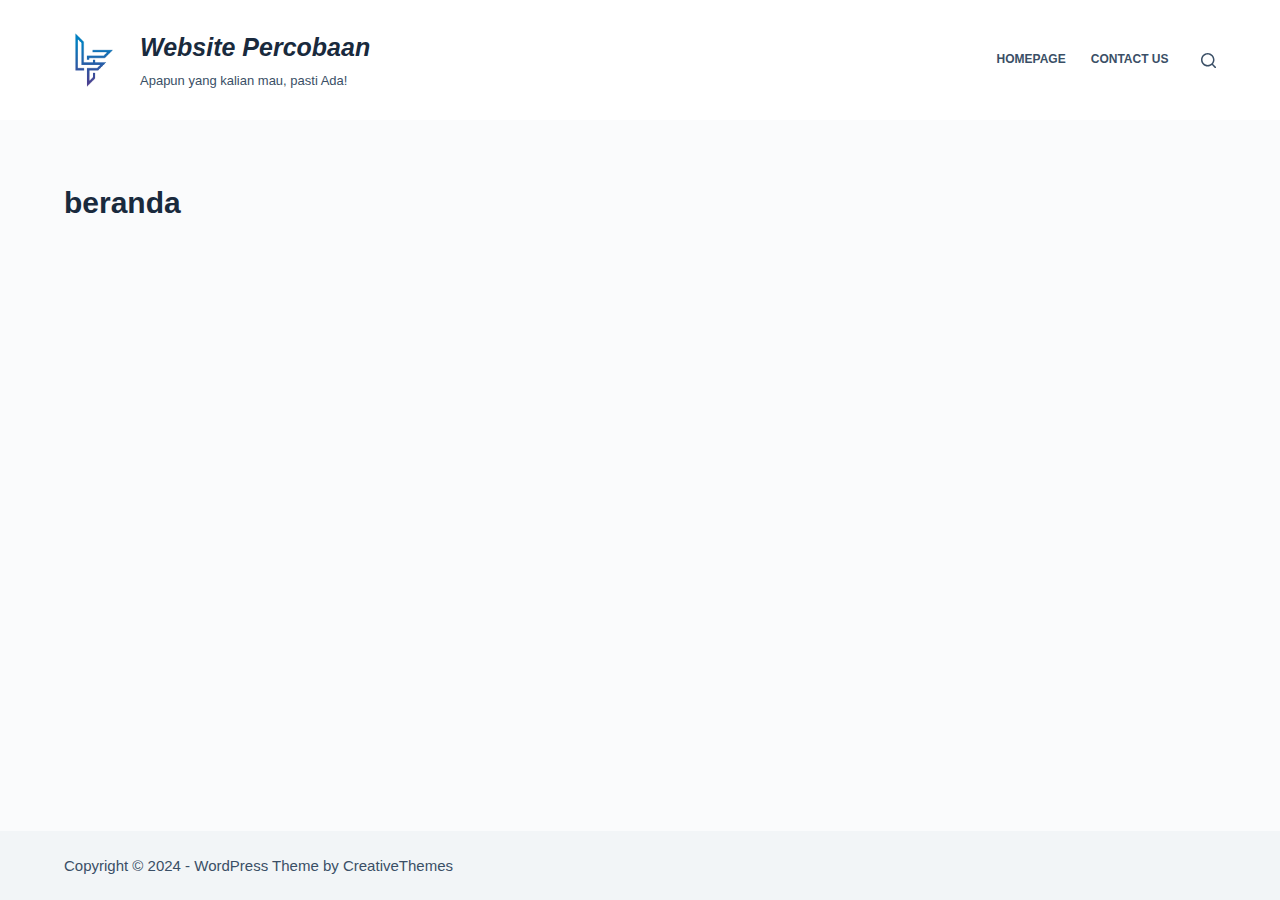
<file: beranda/index.html>
<!DOCTYPE html>
<html lang="en-US">
<head>
	
	<meta charset="UTF-8">
	<meta name="viewport" content="width=device-width, initial-scale=1, maximum-scale=5, viewport-fit=cover">
	<link rel="profile" href="https://gmpg.org/xfn/11">

	<title>beranda &#8211; Website Percobaan</title>
<meta name="robots" content="max-image-preview:large">
<link rel="alternate" type="application/rss+xml" title="Website Percobaan &raquo; Feed" href="https://fanfatih.github.io/websitepercobaan/feed/">
<link rel="alternate" type="application/rss+xml" title="Website Percobaan &raquo; Comments Feed" href="https://fanfatih.github.io/websitepercobaan/comments/feed/">
<link rel="stylesheet" id="wp-block-library-css" href="https://fanfatih.github.io/websitepercobaan/wp-includes/css/dist/block-library/style.min.css?ver=6.6.1" media="all">
<style id="global-styles-inline-css">:root{--wp--preset--aspect-ratio--square: 1;--wp--preset--aspect-ratio--4-3: 4/3;--wp--preset--aspect-ratio--3-4: 3/4;--wp--preset--aspect-ratio--3-2: 3/2;--wp--preset--aspect-ratio--2-3: 2/3;--wp--preset--aspect-ratio--16-9: 16/9;--wp--preset--aspect-ratio--9-16: 9/16;--wp--preset--color--black: #000000;--wp--preset--color--cyan-bluish-gray: #abb8c3;--wp--preset--color--white: #ffffff;--wp--preset--color--pale-pink: #f78da7;--wp--preset--color--vivid-red: #cf2e2e;--wp--preset--color--luminous-vivid-orange: #ff6900;--wp--preset--color--luminous-vivid-amber: #fcb900;--wp--preset--color--light-green-cyan: #7bdcb5;--wp--preset--color--vivid-green-cyan: #00d084;--wp--preset--color--pale-cyan-blue: #8ed1fc;--wp--preset--color--vivid-cyan-blue: #0693e3;--wp--preset--color--vivid-purple: #9b51e0;--wp--preset--color--palette-color-1: var(--theme-palette-color-1, #2872fa);--wp--preset--color--palette-color-2: var(--theme-palette-color-2, #1559ed);--wp--preset--color--palette-color-3: var(--theme-palette-color-3, #3A4F66);--wp--preset--color--palette-color-4: var(--theme-palette-color-4, #192a3d);--wp--preset--color--palette-color-5: var(--theme-palette-color-5, #e1e8ed);--wp--preset--color--palette-color-6: var(--theme-palette-color-6, #f2f5f7);--wp--preset--color--palette-color-7: var(--theme-palette-color-7, #FAFBFC);--wp--preset--color--palette-color-8: var(--theme-palette-color-8, #ffffff);--wp--preset--gradient--vivid-cyan-blue-to-vivid-purple: linear-gradient(135deg,rgba(6,147,227,1) 0%,rgb(155,81,224) 100%);--wp--preset--gradient--light-green-cyan-to-vivid-green-cyan: linear-gradient(135deg,rgb(122,220,180) 0%,rgb(0,208,130) 100%);--wp--preset--gradient--luminous-vivid-amber-to-luminous-vivid-orange: linear-gradient(135deg,rgba(252,185,0,1) 0%,rgba(255,105,0,1) 100%);--wp--preset--gradient--luminous-vivid-orange-to-vivid-red: linear-gradient(135deg,rgba(255,105,0,1) 0%,rgb(207,46,46) 100%);--wp--preset--gradient--very-light-gray-to-cyan-bluish-gray: linear-gradient(135deg,rgb(238,238,238) 0%,rgb(169,184,195) 100%);--wp--preset--gradient--cool-to-warm-spectrum: linear-gradient(135deg,rgb(74,234,220) 0%,rgb(151,120,209) 20%,rgb(207,42,186) 40%,rgb(238,44,130) 60%,rgb(251,105,98) 80%,rgb(254,248,76) 100%);--wp--preset--gradient--blush-light-purple: linear-gradient(135deg,rgb(255,206,236) 0%,rgb(152,150,240) 100%);--wp--preset--gradient--blush-bordeaux: linear-gradient(135deg,rgb(254,205,165) 0%,rgb(254,45,45) 50%,rgb(107,0,62) 100%);--wp--preset--gradient--luminous-dusk: linear-gradient(135deg,rgb(255,203,112) 0%,rgb(199,81,192) 50%,rgb(65,88,208) 100%);--wp--preset--gradient--pale-ocean: linear-gradient(135deg,rgb(255,245,203) 0%,rgb(182,227,212) 50%,rgb(51,167,181) 100%);--wp--preset--gradient--electric-grass: linear-gradient(135deg,rgb(202,248,128) 0%,rgb(113,206,126) 100%);--wp--preset--gradient--midnight: linear-gradient(135deg,rgb(2,3,129) 0%,rgb(40,116,252) 100%);--wp--preset--gradient--juicy-peach: linear-gradient(to right, #ffecd2 0%, #fcb69f 100%);--wp--preset--gradient--young-passion: linear-gradient(to right, #ff8177 0%, #ff867a 0%, #ff8c7f 21%, #f99185 52%, #cf556c 78%, #b12a5b 100%);--wp--preset--gradient--true-sunset: linear-gradient(to right, #fa709a 0%, #fee140 100%);--wp--preset--gradient--morpheus-den: linear-gradient(to top, #30cfd0 0%, #330867 100%);--wp--preset--gradient--plum-plate: linear-gradient(135deg, #667eea 0%, #764ba2 100%);--wp--preset--gradient--aqua-splash: linear-gradient(15deg, #13547a 0%, #80d0c7 100%);--wp--preset--gradient--love-kiss: linear-gradient(to top, #ff0844 0%, #ffb199 100%);--wp--preset--gradient--new-retrowave: linear-gradient(to top, #3b41c5 0%, #a981bb 49%, #ffc8a9 100%);--wp--preset--gradient--plum-bath: linear-gradient(to top, #cc208e 0%, #6713d2 100%);--wp--preset--gradient--high-flight: linear-gradient(to right, #0acffe 0%, #495aff 100%);--wp--preset--gradient--teen-party: linear-gradient(-225deg, #FF057C 0%, #8D0B93 50%, #321575 100%);--wp--preset--gradient--fabled-sunset: linear-gradient(-225deg, #231557 0%, #44107A 29%, #FF1361 67%, #FFF800 100%);--wp--preset--gradient--arielle-smile: radial-gradient(circle 248px at center, #16d9e3 0%, #30c7ec 47%, #46aef7 100%);--wp--preset--gradient--itmeo-branding: linear-gradient(180deg, #2af598 0%, #009efd 100%);--wp--preset--gradient--deep-blue: linear-gradient(to right, #6a11cb 0%, #2575fc 100%);--wp--preset--gradient--strong-bliss: linear-gradient(to right, #f78ca0 0%, #f9748f 19%, #fd868c 60%, #fe9a8b 100%);--wp--preset--gradient--sweet-period: linear-gradient(to top, #3f51b1 0%, #5a55ae 13%, #7b5fac 25%, #8f6aae 38%, #a86aa4 50%, #cc6b8e 62%, #f18271 75%, #f3a469 87%, #f7c978 100%);--wp--preset--gradient--purple-division: linear-gradient(to top, #7028e4 0%, #e5b2ca 100%);--wp--preset--gradient--cold-evening: linear-gradient(to top, #0c3483 0%, #a2b6df 100%, #6b8cce 100%, #a2b6df 100%);--wp--preset--gradient--mountain-rock: linear-gradient(to right, #868f96 0%, #596164 100%);--wp--preset--gradient--desert-hump: linear-gradient(to top, #c79081 0%, #dfa579 100%);--wp--preset--gradient--ethernal-constance: linear-gradient(to top, #09203f 0%, #537895 100%);--wp--preset--gradient--happy-memories: linear-gradient(-60deg, #ff5858 0%, #f09819 100%);--wp--preset--gradient--grown-early: linear-gradient(to top, #0ba360 0%, #3cba92 100%);--wp--preset--gradient--morning-salad: linear-gradient(-225deg, #B7F8DB 0%, #50A7C2 100%);--wp--preset--gradient--night-call: linear-gradient(-225deg, #AC32E4 0%, #7918F2 48%, #4801FF 100%);--wp--preset--gradient--mind-crawl: linear-gradient(-225deg, #473B7B 0%, #3584A7 51%, #30D2BE 100%);--wp--preset--gradient--angel-care: linear-gradient(-225deg, #FFE29F 0%, #FFA99F 48%, #FF719A 100%);--wp--preset--gradient--juicy-cake: linear-gradient(to top, #e14fad 0%, #f9d423 100%);--wp--preset--gradient--rich-metal: linear-gradient(to right, #d7d2cc 0%, #304352 100%);--wp--preset--gradient--mole-hall: linear-gradient(-20deg, #616161 0%, #9bc5c3 100%);--wp--preset--gradient--cloudy-knoxville: linear-gradient(120deg, #fdfbfb 0%, #ebedee 100%);--wp--preset--gradient--soft-grass: linear-gradient(to top, #c1dfc4 0%, #deecdd 100%);--wp--preset--gradient--saint-petersburg: linear-gradient(135deg, #f5f7fa 0%, #c3cfe2 100%);--wp--preset--gradient--everlasting-sky: linear-gradient(135deg, #fdfcfb 0%, #e2d1c3 100%);--wp--preset--gradient--kind-steel: linear-gradient(-20deg, #e9defa 0%, #fbfcdb 100%);--wp--preset--gradient--over-sun: linear-gradient(60deg, #abecd6 0%, #fbed96 100%);--wp--preset--gradient--premium-white: linear-gradient(to top, #d5d4d0 0%, #d5d4d0 1%, #eeeeec 31%, #efeeec 75%, #e9e9e7 100%);--wp--preset--gradient--clean-mirror: linear-gradient(45deg, #93a5cf 0%, #e4efe9 100%);--wp--preset--gradient--wild-apple: linear-gradient(to top, #d299c2 0%, #fef9d7 100%);--wp--preset--gradient--snow-again: linear-gradient(to top, #e6e9f0 0%, #eef1f5 100%);--wp--preset--gradient--confident-cloud: linear-gradient(to top, #dad4ec 0%, #dad4ec 1%, #f3e7e9 100%);--wp--preset--gradient--glass-water: linear-gradient(to top, #dfe9f3 0%, white 100%);--wp--preset--gradient--perfect-white: linear-gradient(-225deg, #E3FDF5 0%, #FFE6FA 100%);--wp--preset--font-size--small: 13px;--wp--preset--font-size--medium: 20px;--wp--preset--font-size--large: clamp(22px, 1.375rem + ((1vw - 3.2px) * 0.625), 30px);--wp--preset--font-size--x-large: clamp(30px, 1.875rem + ((1vw - 3.2px) * 1.563), 50px);--wp--preset--font-size--xx-large: clamp(45px, 2.813rem + ((1vw - 3.2px) * 2.734), 80px);--wp--preset--spacing--20: 0.44rem;--wp--preset--spacing--30: 0.67rem;--wp--preset--spacing--40: 1rem;--wp--preset--spacing--50: 1.5rem;--wp--preset--spacing--60: 2.25rem;--wp--preset--spacing--70: 3.38rem;--wp--preset--spacing--80: 5.06rem;--wp--preset--shadow--natural: 6px 6px 9px rgba(0, 0, 0, 0.2);--wp--preset--shadow--deep: 12px 12px 50px rgba(0, 0, 0, 0.4);--wp--preset--shadow--sharp: 6px 6px 0px rgba(0, 0, 0, 0.2);--wp--preset--shadow--outlined: 6px 6px 0px -3px rgba(255, 255, 255, 1), 6px 6px rgba(0, 0, 0, 1);--wp--preset--shadow--crisp: 6px 6px 0px rgba(0, 0, 0, 1);}:root { --wp--style--global--content-size: var(--theme-block-max-width);--wp--style--global--wide-size: var(--theme-block-wide-max-width); }:where(body) { margin: 0; }.wp-site-blocks > .alignleft { float: left; margin-right: 2em; }.wp-site-blocks > .alignright { float: right; margin-left: 2em; }.wp-site-blocks > .aligncenter { justify-content: center; margin-left: auto; margin-right: auto; }:where(.wp-site-blocks) > * { margin-block-start: var(--theme-content-spacing); margin-block-end: 0; }:where(.wp-site-blocks) > :first-child { margin-block-start: 0; }:where(.wp-site-blocks) > :last-child { margin-block-end: 0; }:root { --wp--style--block-gap: var(--theme-content-spacing); }.is-layout-flow  > :first-child{margin-block-start: 0;}.is-layout-flow  > :last-child{margin-block-end: 0;}.is-layout-flow  > *{margin-block-start: var(--theme-content-spacing);margin-block-end: 0;}.is-layout-constrained  > :first-child{margin-block-start: 0;}.is-layout-constrained  > :last-child{margin-block-end: 0;}.is-layout-constrained  > *{margin-block-start: var(--theme-content-spacing);margin-block-end: 0;}.is-layout-flex {gap: var(--theme-content-spacing);}.is-layout-grid {gap: var(--theme-content-spacing);}.is-layout-flow > .alignleft{float: left;margin-inline-start: 0;margin-inline-end: 2em;}.is-layout-flow > .alignright{float: right;margin-inline-start: 2em;margin-inline-end: 0;}.is-layout-flow > .aligncenter{margin-left: auto !important;margin-right: auto !important;}.is-layout-constrained > .alignleft{float: left;margin-inline-start: 0;margin-inline-end: 2em;}.is-layout-constrained > .alignright{float: right;margin-inline-start: 2em;margin-inline-end: 0;}.is-layout-constrained > .aligncenter{margin-left: auto !important;margin-right: auto !important;}.is-layout-constrained > :where(:not(.alignleft):not(.alignright):not(.alignfull)){max-width: var(--wp--style--global--content-size);margin-left: auto !important;margin-right: auto !important;}.is-layout-constrained > .alignwide{max-width: var(--wp--style--global--wide-size);}body .is-layout-flex{display: flex;}.is-layout-flex{flex-wrap: wrap;align-items: center;}.is-layout-flex > :is(*, div){margin: 0;}body .is-layout-grid{display: grid;}.is-layout-grid > :is(*, div){margin: 0;}:root :where(body){padding-top: 0px;padding-right: 0px;padding-bottom: 0px;padding-left: 0px;}.has-black-color{color: var(--wp--preset--color--black) !important;}.has-cyan-bluish-gray-color{color: var(--wp--preset--color--cyan-bluish-gray) !important;}.has-white-color{color: var(--wp--preset--color--white) !important;}.has-pale-pink-color{color: var(--wp--preset--color--pale-pink) !important;}.has-vivid-red-color{color: var(--wp--preset--color--vivid-red) !important;}.has-luminous-vivid-orange-color{color: var(--wp--preset--color--luminous-vivid-orange) !important;}.has-luminous-vivid-amber-color{color: var(--wp--preset--color--luminous-vivid-amber) !important;}.has-light-green-cyan-color{color: var(--wp--preset--color--light-green-cyan) !important;}.has-vivid-green-cyan-color{color: var(--wp--preset--color--vivid-green-cyan) !important;}.has-pale-cyan-blue-color{color: var(--wp--preset--color--pale-cyan-blue) !important;}.has-vivid-cyan-blue-color{color: var(--wp--preset--color--vivid-cyan-blue) !important;}.has-vivid-purple-color{color: var(--wp--preset--color--vivid-purple) !important;}.has-palette-color-1-color{color: var(--wp--preset--color--palette-color-1) !important;}.has-palette-color-2-color{color: var(--wp--preset--color--palette-color-2) !important;}.has-palette-color-3-color{color: var(--wp--preset--color--palette-color-3) !important;}.has-palette-color-4-color{color: var(--wp--preset--color--palette-color-4) !important;}.has-palette-color-5-color{color: var(--wp--preset--color--palette-color-5) !important;}.has-palette-color-6-color{color: var(--wp--preset--color--palette-color-6) !important;}.has-palette-color-7-color{color: var(--wp--preset--color--palette-color-7) !important;}.has-palette-color-8-color{color: var(--wp--preset--color--palette-color-8) !important;}.has-black-background-color{background-color: var(--wp--preset--color--black) !important;}.has-cyan-bluish-gray-background-color{background-color: var(--wp--preset--color--cyan-bluish-gray) !important;}.has-white-background-color{background-color: var(--wp--preset--color--white) !important;}.has-pale-pink-background-color{background-color: var(--wp--preset--color--pale-pink) !important;}.has-vivid-red-background-color{background-color: var(--wp--preset--color--vivid-red) !important;}.has-luminous-vivid-orange-background-color{background-color: var(--wp--preset--color--luminous-vivid-orange) !important;}.has-luminous-vivid-amber-background-color{background-color: var(--wp--preset--color--luminous-vivid-amber) !important;}.has-light-green-cyan-background-color{background-color: var(--wp--preset--color--light-green-cyan) !important;}.has-vivid-green-cyan-background-color{background-color: var(--wp--preset--color--vivid-green-cyan) !important;}.has-pale-cyan-blue-background-color{background-color: var(--wp--preset--color--pale-cyan-blue) !important;}.has-vivid-cyan-blue-background-color{background-color: var(--wp--preset--color--vivid-cyan-blue) !important;}.has-vivid-purple-background-color{background-color: var(--wp--preset--color--vivid-purple) !important;}.has-palette-color-1-background-color{background-color: var(--wp--preset--color--palette-color-1) !important;}.has-palette-color-2-background-color{background-color: var(--wp--preset--color--palette-color-2) !important;}.has-palette-color-3-background-color{background-color: var(--wp--preset--color--palette-color-3) !important;}.has-palette-color-4-background-color{background-color: var(--wp--preset--color--palette-color-4) !important;}.has-palette-color-5-background-color{background-color: var(--wp--preset--color--palette-color-5) !important;}.has-palette-color-6-background-color{background-color: var(--wp--preset--color--palette-color-6) !important;}.has-palette-color-7-background-color{background-color: var(--wp--preset--color--palette-color-7) !important;}.has-palette-color-8-background-color{background-color: var(--wp--preset--color--palette-color-8) !important;}.has-black-border-color{border-color: var(--wp--preset--color--black) !important;}.has-cyan-bluish-gray-border-color{border-color: var(--wp--preset--color--cyan-bluish-gray) !important;}.has-white-border-color{border-color: var(--wp--preset--color--white) !important;}.has-pale-pink-border-color{border-color: var(--wp--preset--color--pale-pink) !important;}.has-vivid-red-border-color{border-color: var(--wp--preset--color--vivid-red) !important;}.has-luminous-vivid-orange-border-color{border-color: var(--wp--preset--color--luminous-vivid-orange) !important;}.has-luminous-vivid-amber-border-color{border-color: var(--wp--preset--color--luminous-vivid-amber) !important;}.has-light-green-cyan-border-color{border-color: var(--wp--preset--color--light-green-cyan) !important;}.has-vivid-green-cyan-border-color{border-color: var(--wp--preset--color--vivid-green-cyan) !important;}.has-pale-cyan-blue-border-color{border-color: var(--wp--preset--color--pale-cyan-blue) !important;}.has-vivid-cyan-blue-border-color{border-color: var(--wp--preset--color--vivid-cyan-blue) !important;}.has-vivid-purple-border-color{border-color: var(--wp--preset--color--vivid-purple) !important;}.has-palette-color-1-border-color{border-color: var(--wp--preset--color--palette-color-1) !important;}.has-palette-color-2-border-color{border-color: var(--wp--preset--color--palette-color-2) !important;}.has-palette-color-3-border-color{border-color: var(--wp--preset--color--palette-color-3) !important;}.has-palette-color-4-border-color{border-color: var(--wp--preset--color--palette-color-4) !important;}.has-palette-color-5-border-color{border-color: var(--wp--preset--color--palette-color-5) !important;}.has-palette-color-6-border-color{border-color: var(--wp--preset--color--palette-color-6) !important;}.has-palette-color-7-border-color{border-color: var(--wp--preset--color--palette-color-7) !important;}.has-palette-color-8-border-color{border-color: var(--wp--preset--color--palette-color-8) !important;}.has-vivid-cyan-blue-to-vivid-purple-gradient-background{background: var(--wp--preset--gradient--vivid-cyan-blue-to-vivid-purple) !important;}.has-light-green-cyan-to-vivid-green-cyan-gradient-background{background: var(--wp--preset--gradient--light-green-cyan-to-vivid-green-cyan) !important;}.has-luminous-vivid-amber-to-luminous-vivid-orange-gradient-background{background: var(--wp--preset--gradient--luminous-vivid-amber-to-luminous-vivid-orange) !important;}.has-luminous-vivid-orange-to-vivid-red-gradient-background{background: var(--wp--preset--gradient--luminous-vivid-orange-to-vivid-red) !important;}.has-very-light-gray-to-cyan-bluish-gray-gradient-background{background: var(--wp--preset--gradient--very-light-gray-to-cyan-bluish-gray) !important;}.has-cool-to-warm-spectrum-gradient-background{background: var(--wp--preset--gradient--cool-to-warm-spectrum) !important;}.has-blush-light-purple-gradient-background{background: var(--wp--preset--gradient--blush-light-purple) !important;}.has-blush-bordeaux-gradient-background{background: var(--wp--preset--gradient--blush-bordeaux) !important;}.has-luminous-dusk-gradient-background{background: var(--wp--preset--gradient--luminous-dusk) !important;}.has-pale-ocean-gradient-background{background: var(--wp--preset--gradient--pale-ocean) !important;}.has-electric-grass-gradient-background{background: var(--wp--preset--gradient--electric-grass) !important;}.has-midnight-gradient-background{background: var(--wp--preset--gradient--midnight) !important;}.has-juicy-peach-gradient-background{background: var(--wp--preset--gradient--juicy-peach) !important;}.has-young-passion-gradient-background{background: var(--wp--preset--gradient--young-passion) !important;}.has-true-sunset-gradient-background{background: var(--wp--preset--gradient--true-sunset) !important;}.has-morpheus-den-gradient-background{background: var(--wp--preset--gradient--morpheus-den) !important;}.has-plum-plate-gradient-background{background: var(--wp--preset--gradient--plum-plate) !important;}.has-aqua-splash-gradient-background{background: var(--wp--preset--gradient--aqua-splash) !important;}.has-love-kiss-gradient-background{background: var(--wp--preset--gradient--love-kiss) !important;}.has-new-retrowave-gradient-background{background: var(--wp--preset--gradient--new-retrowave) !important;}.has-plum-bath-gradient-background{background: var(--wp--preset--gradient--plum-bath) !important;}.has-high-flight-gradient-background{background: var(--wp--preset--gradient--high-flight) !important;}.has-teen-party-gradient-background{background: var(--wp--preset--gradient--teen-party) !important;}.has-fabled-sunset-gradient-background{background: var(--wp--preset--gradient--fabled-sunset) !important;}.has-arielle-smile-gradient-background{background: var(--wp--preset--gradient--arielle-smile) !important;}.has-itmeo-branding-gradient-background{background: var(--wp--preset--gradient--itmeo-branding) !important;}.has-deep-blue-gradient-background{background: var(--wp--preset--gradient--deep-blue) !important;}.has-strong-bliss-gradient-background{background: var(--wp--preset--gradient--strong-bliss) !important;}.has-sweet-period-gradient-background{background: var(--wp--preset--gradient--sweet-period) !important;}.has-purple-division-gradient-background{background: var(--wp--preset--gradient--purple-division) !important;}.has-cold-evening-gradient-background{background: var(--wp--preset--gradient--cold-evening) !important;}.has-mountain-rock-gradient-background{background: var(--wp--preset--gradient--mountain-rock) !important;}.has-desert-hump-gradient-background{background: var(--wp--preset--gradient--desert-hump) !important;}.has-ethernal-constance-gradient-background{background: var(--wp--preset--gradient--ethernal-constance) !important;}.has-happy-memories-gradient-background{background: var(--wp--preset--gradient--happy-memories) !important;}.has-grown-early-gradient-background{background: var(--wp--preset--gradient--grown-early) !important;}.has-morning-salad-gradient-background{background: var(--wp--preset--gradient--morning-salad) !important;}.has-night-call-gradient-background{background: var(--wp--preset--gradient--night-call) !important;}.has-mind-crawl-gradient-background{background: var(--wp--preset--gradient--mind-crawl) !important;}.has-angel-care-gradient-background{background: var(--wp--preset--gradient--angel-care) !important;}.has-juicy-cake-gradient-background{background: var(--wp--preset--gradient--juicy-cake) !important;}.has-rich-metal-gradient-background{background: var(--wp--preset--gradient--rich-metal) !important;}.has-mole-hall-gradient-background{background: var(--wp--preset--gradient--mole-hall) !important;}.has-cloudy-knoxville-gradient-background{background: var(--wp--preset--gradient--cloudy-knoxville) !important;}.has-soft-grass-gradient-background{background: var(--wp--preset--gradient--soft-grass) !important;}.has-saint-petersburg-gradient-background{background: var(--wp--preset--gradient--saint-petersburg) !important;}.has-everlasting-sky-gradient-background{background: var(--wp--preset--gradient--everlasting-sky) !important;}.has-kind-steel-gradient-background{background: var(--wp--preset--gradient--kind-steel) !important;}.has-over-sun-gradient-background{background: var(--wp--preset--gradient--over-sun) !important;}.has-premium-white-gradient-background{background: var(--wp--preset--gradient--premium-white) !important;}.has-clean-mirror-gradient-background{background: var(--wp--preset--gradient--clean-mirror) !important;}.has-wild-apple-gradient-background{background: var(--wp--preset--gradient--wild-apple) !important;}.has-snow-again-gradient-background{background: var(--wp--preset--gradient--snow-again) !important;}.has-confident-cloud-gradient-background{background: var(--wp--preset--gradient--confident-cloud) !important;}.has-glass-water-gradient-background{background: var(--wp--preset--gradient--glass-water) !important;}.has-perfect-white-gradient-background{background: var(--wp--preset--gradient--perfect-white) !important;}.has-small-font-size{font-size: var(--wp--preset--font-size--small) !important;}.has-medium-font-size{font-size: var(--wp--preset--font-size--medium) !important;}.has-large-font-size{font-size: var(--wp--preset--font-size--large) !important;}.has-x-large-font-size{font-size: var(--wp--preset--font-size--x-large) !important;}.has-xx-large-font-size{font-size: var(--wp--preset--font-size--xx-large) !important;}
:root :where(.wp-block-pullquote){font-size: clamp(0.984em, 0.984rem + ((1vw - 0.2em) * 0.645), 1.5em);line-height: 1.6;}</style>
<link rel="stylesheet" id="ct-main-styles-css" href="https://fanfatih.github.io/websitepercobaan/wp-content/themes/blocksy/static/bundle/main.min.css?ver=2.0.56" media="all">
<link rel="stylesheet" id="ct-page-title-styles-css" href="https://fanfatih.github.io/websitepercobaan/wp-content/themes/blocksy/static/bundle/page-title.min.css?ver=2.0.56" media="all">
<link rel="stylesheet" id="ct-elementor-styles-css" href="https://fanfatih.github.io/websitepercobaan/wp-content/themes/blocksy/static/bundle/elementor-frontend.min.css?ver=2.0.56" media="all">
<link rel="https://api.w.org/" href="https://fanfatih.github.io/websitepercobaan/wp-json/">
<link rel="alternate" title="JSON" type="application/json" href="https://fanfatih.github.io/websitepercobaan/wp-json/wp/v2/pages/37">
<link rel="EditURI" type="application/rsd+xml" title="RSD" href="https://fanfatih.github.io/websitepercobaan/xmlrpc.php?rsd">
<meta name="generator" content="WordPress 6.6.1">
<link rel="canonical" href="https://fanfatih.github.io/websitepercobaan/beranda/">
<link rel="shortlink" href="https://fanfatih.github.io/websitepercobaan/?p=37">
<link rel="alternate" title="oEmbed (JSON)" type="application/json+oembed" href="https://fanfatih.github.io/websitepercobaan/wp-json/oembed/1.0/embed?url=https%3A%2F%2Ffanfatih.github.io%2Fwebsitepercobaan%2Fberanda%2F">
<link rel="alternate" title="oEmbed (XML)" type="text/xml+oembed" href="https://fanfatih.github.io/websitepercobaan/wp-json/oembed/1.0/embed?url=https%3A%2F%2Ffanfatih.github.io%2Fwebsitepercobaan%2Fberanda%2F#038;format=xml">
<noscript><link rel="stylesheet" href="https://fanfatih.github.io/websitepercobaan/wp-content/themes/blocksy/static/bundle/no-scripts.min.css" type="text/css"></noscript>
<style id="ct-main-styles-inline-css">[data-header*="type-1"] .ct-header [data-id="logo"] .site-logo-container {--logo-max-height:60px;} [data-header*="type-1"] .ct-header [data-id="logo"] .site-title {--theme-font-weight:800;--theme-font-style:italic;--theme-font-size:25px;--theme-line-height:1.5;--theme-link-initial-color:var(--theme-palette-color-4);} [data-header*="type-1"] .ct-header [data-id="logo"] .site-description {--theme-font-weight:500;--theme-font-size:13px;} [data-header*="type-1"] .ct-header [data-id="logo"] {--horizontal-alignment:left;} [data-header*="type-1"] .ct-header [data-id="menu"] > ul > li > a {--theme-font-weight:700;--theme-text-transform:uppercase;--theme-font-size:12px;--theme-line-height:1.3;--theme-link-initial-color:var(--theme-text-color);} [data-header*="type-1"] .ct-header [data-id="menu"][data-menu*="type-3"] > ul > li > a {--theme-link-hover-color:#ffffff;} [data-header*="type-1"] .ct-header [data-id="menu"] .sub-menu .ct-menu-link {--theme-link-initial-color:var(--theme-palette-color-8);--theme-font-weight:500;--theme-font-size:12px;} [data-header*="type-1"] .ct-header [data-id="menu"] .sub-menu {--dropdown-divider:1px dashed rgba(255, 255, 255, 0.1);--theme-box-shadow:0px 10px 20px rgba(41, 51, 61, 0.1);--theme-border-radius:0px 0px 2px 2px;} [data-header*="type-1"] .ct-header [data-row*="middle"] {--height:120px;background-color:var(--theme-palette-color-8);background-image:none;--theme-border-top:none;--theme-border-bottom:none;--theme-box-shadow:none;} [data-header*="type-1"] .ct-header [data-row*="middle"] > div {--theme-border-top:none;--theme-border-bottom:none;} [data-header*="type-1"] [data-id="mobile-menu"] {--theme-font-weight:700;--theme-font-size:20px;--theme-link-initial-color:#ffffff;--mobile-menu-divider:none;} [data-header*="type-1"] #offcanvas {--theme-box-shadow:0px 0px 70px rgba(0, 0, 0, 0.35);--side-panel-width:500px;} [data-header*="type-1"] #offcanvas .ct-panel-inner {background-color:rgba(18, 21, 25, 0.98);} [data-header*="type-1"] [data-id="search"] .ct-label {--theme-font-weight:600;--theme-text-transform:uppercase;--theme-font-size:12px;} [data-header*="type-1"] #search-modal .ct-search-results {--theme-font-weight:500;--theme-font-size:14px;--theme-line-height:1.4;} [data-header*="type-1"] #search-modal .ct-search-form {--theme-link-initial-color:#ffffff;--theme-form-text-initial-color:#ffffff;--theme-form-text-focus-color:#ffffff;--theme-form-field-border-initial-color:rgba(255, 255, 255, 0.2);--theme-button-text-initial-color:rgba(255, 255, 255, 0.7);--theme-button-text-hover-color:#ffffff;--theme-button-background-initial-color:var(--theme-palette-color-1);--theme-button-background-hover-color:var(--theme-palette-color-1);} [data-header*="type-1"] #search-modal {background-color:rgba(18, 21, 25, 0.98);} [data-header*="type-1"] [data-id="trigger"] {--theme-icon-size:18px;--toggle-button-radius:3px;} [data-header*="type-1"] [data-id="trigger"]:not([data-design="simple"]) {--toggle-button-padding:10px;} [data-header*="type-1"] [data-id="trigger"] .ct-label {--theme-font-weight:600;--theme-text-transform:uppercase;--theme-font-size:12px;} [data-header*="type-1"] {--header-height:120px;} [data-header*="type-1"] .ct-header {background-image:none;} [data-footer*="type-1"] .ct-footer [data-row*="bottom"] > div {--container-spacing:25px;--theme-border:none;--theme-border-top:none;--theme-border-bottom:none;--grid-template-columns:initial;} [data-footer*="type-1"] .ct-footer [data-row*="bottom"] .widget-title {--theme-font-size:16px;} [data-footer*="type-1"] .ct-footer [data-row*="bottom"] {--theme-border-top:none;--theme-border-bottom:none;background-color:transparent;} [data-footer*="type-1"] [data-id="copyright"] {--theme-font-weight:400;--theme-font-size:15px;--theme-line-height:1.3;} [data-footer*="type-1"][data-footer*="reveal"] .site-main {--footer-box-shadow:0px 30px 50px rgba(0, 0, 0, 0.1);} [data-footer*="type-1"] .ct-footer {background-color:var(--theme-palette-color-6);} [data-footer*="type-1"] footer.ct-container {--footer-container-bottom-offset:50px;--footer-container-padding:0px 35px;}:root {--theme-font-family:-apple-system, BlinkMacSystemFont, 'Segoe UI', Roboto, Helvetica, Arial, sans-serif, 'Apple Color Emoji', 'Segoe UI Emoji', 'Segoe UI Symbol';--theme-font-weight:400;--theme-text-transform:none;--theme-text-decoration:none;--theme-font-size:16px;--theme-line-height:1.65;--theme-letter-spacing:0em;--theme-button-font-weight:500;--theme-button-font-size:15px;--has-classic-forms:var(--true);--has-modern-forms:var(--false);--theme-form-field-border-initial-color:var(--theme-border-color);--theme-form-field-border-focus-color:var(--theme-palette-color-1);--theme-form-selection-field-initial-color:var(--theme-border-color);--theme-form-selection-field-active-color:var(--theme-palette-color-1);--e-global-color-blocksy_palette_1:var(--theme-palette-color-1);--e-global-color-blocksy_palette_2:var(--theme-palette-color-2);--e-global-color-blocksy_palette_3:var(--theme-palette-color-3);--e-global-color-blocksy_palette_4:var(--theme-palette-color-4);--e-global-color-blocksy_palette_5:var(--theme-palette-color-5);--e-global-color-blocksy_palette_6:var(--theme-palette-color-6);--e-global-color-blocksy_palette_7:var(--theme-palette-color-7);--e-global-color-blocksy_palette_8:var(--theme-palette-color-8);--theme-palette-color-1:#2872fa;--theme-palette-color-2:#1559ed;--theme-palette-color-3:#3A4F66;--theme-palette-color-4:#192a3d;--theme-palette-color-5:#e1e8ed;--theme-palette-color-6:#f2f5f7;--theme-palette-color-7:#FAFBFC;--theme-palette-color-8:#ffffff;--theme-text-color:var(--theme-palette-color-3);--theme-link-initial-color:var(--theme-palette-color-1);--theme-link-hover-color:var(--theme-palette-color-2);--theme-selection-text-color:#ffffff;--theme-selection-background-color:var(--theme-palette-color-1);--theme-border-color:var(--theme-palette-color-5);--theme-headings-color:var(--theme-palette-color-4);--theme-content-spacing:1.5em;--theme-button-min-height:40px;--theme-button-shadow:none;--theme-button-transform:none;--theme-button-text-initial-color:#ffffff;--theme-button-text-hover-color:#ffffff;--theme-button-background-initial-color:var(--theme-palette-color-1);--theme-button-background-hover-color:var(--theme-palette-color-2);--theme-button-border:none;--theme-button-border-radius:3px;--theme-button-padding:5px 20px;--theme-normal-container-max-width:1290px;--theme-content-vertical-spacing:60px;--theme-container-edge-spacing:90vw;--theme-narrow-container-max-width:750px;--theme-wide-offset:130px;}h1 {--theme-font-weight:700;--theme-font-size:40px;--theme-line-height:1.5;}h2 {--theme-font-weight:700;--theme-font-size:35px;--theme-line-height:1.5;}h3 {--theme-font-weight:700;--theme-font-size:30px;--theme-line-height:1.5;}h4 {--theme-font-weight:700;--theme-font-size:25px;--theme-line-height:1.5;}h5 {--theme-font-weight:700;--theme-font-size:20px;--theme-line-height:1.5;}h6 {--theme-font-weight:700;--theme-font-size:16px;--theme-line-height:1.5;}.wp-block-pullquote {--theme-font-family:Georgia;--theme-font-weight:600;--theme-font-size:25px;}code, kbd, samp, pre {--theme-font-family:monospace;--theme-font-weight:400;--theme-font-size:16px;}figcaption {--theme-font-size:14px;}.ct-sidebar .widget-title {--theme-font-size:20px;}.ct-breadcrumbs {--theme-font-weight:600;--theme-text-transform:uppercase;--theme-font-size:12px;}body {background-color:var(--theme-palette-color-7);background-image:none;} [data-prefix="single_blog_post"] .entry-header .page-title {--theme-font-size:30px;} [data-prefix="single_blog_post"] .entry-header .entry-meta {--theme-font-weight:600;--theme-text-transform:uppercase;--theme-font-size:12px;--theme-line-height:1.3;} [data-prefix="categories"] .entry-header .page-title {--theme-font-size:30px;} [data-prefix="categories"] .entry-header .entry-meta {--theme-font-weight:600;--theme-text-transform:uppercase;--theme-font-size:12px;--theme-line-height:1.3;} [data-prefix="search"] .entry-header .page-title {--theme-font-size:30px;} [data-prefix="search"] .entry-header .entry-meta {--theme-font-weight:600;--theme-text-transform:uppercase;--theme-font-size:12px;--theme-line-height:1.3;} [data-prefix="author"] .entry-header .page-title {--theme-font-size:30px;} [data-prefix="author"] .entry-header .entry-meta {--theme-font-weight:600;--theme-text-transform:uppercase;--theme-font-size:12px;--theme-line-height:1.3;} [data-prefix="author"] .hero-section[data-type="type-2"] {background-color:var(--theme-palette-color-6);background-image:none;--container-padding:50px 0px;} [data-prefix="single_page"] .entry-header .page-title {--theme-font-size:30px;} [data-prefix="single_page"] .entry-header .entry-meta {--theme-font-weight:600;--theme-text-transform:uppercase;--theme-font-size:12px;--theme-line-height:1.3;} [data-prefix="blog"] .entries {--grid-template-columns:repeat(3, minmax(0, 1fr));} [data-prefix="blog"] .entry-card .entry-title {--theme-font-size:20px;--theme-line-height:1.3;} [data-prefix="blog"] .entry-card .entry-meta {--theme-font-weight:600;--theme-text-transform:uppercase;--theme-font-size:12px;} [data-prefix="blog"] .entry-card {background-color:var(--theme-palette-color-8);--theme-box-shadow:0px 12px 18px -6px rgba(34, 56, 101, 0.04);} [data-prefix="categories"] .entries {--grid-template-columns:repeat(3, minmax(0, 1fr));} [data-prefix="categories"] .entry-card .entry-title {--theme-font-size:20px;--theme-line-height:1.3;} [data-prefix="categories"] .entry-card .entry-meta {--theme-font-weight:600;--theme-text-transform:uppercase;--theme-font-size:12px;} [data-prefix="categories"] .entry-card {background-color:var(--theme-palette-color-8);--theme-box-shadow:0px 12px 18px -6px rgba(34, 56, 101, 0.04);} [data-prefix="author"] .entries {--grid-template-columns:repeat(3, minmax(0, 1fr));} [data-prefix="author"] .entry-card .entry-title {--theme-font-size:20px;--theme-line-height:1.3;} [data-prefix="author"] .entry-card .entry-meta {--theme-font-weight:600;--theme-text-transform:uppercase;--theme-font-size:12px;} [data-prefix="author"] .entry-card {background-color:var(--theme-palette-color-8);--theme-box-shadow:0px 12px 18px -6px rgba(34, 56, 101, 0.04);} [data-prefix="search"] .entries {--grid-template-columns:repeat(3, minmax(0, 1fr));} [data-prefix="search"] .entry-card .entry-title {--theme-font-size:20px;--theme-line-height:1.3;} [data-prefix="search"] .entry-card .entry-meta {--theme-font-weight:600;--theme-text-transform:uppercase;--theme-font-size:12px;} [data-prefix="search"] .entry-card {background-color:var(--theme-palette-color-8);--theme-box-shadow:0px 12px 18px -6px rgba(34, 56, 101, 0.04);}form textarea {--theme-form-field-height:170px;}.ct-sidebar {--theme-link-initial-color:var(--theme-text-color);} [data-prefix="single_blog_post"] [class*="ct-container"] > article[class*="post"] {--has-boxed:var(--false);--has-wide:var(--true);} [data-prefix="single_page"] [class*="ct-container"] > article[class*="post"] {--has-boxed:var(--false);--has-wide:var(--true);}@media (max-width: 999.98px) {[data-header*="type-1"] .ct-header [data-row*="middle"] {--height:70px;} [data-header*="type-1"] #offcanvas {--side-panel-width:65vw;} [data-header*="type-1"] {--header-height:70px;} [data-footer*="type-1"] .ct-footer [data-row*="bottom"] > div {--grid-template-columns:initial;} [data-footer*="type-1"] footer.ct-container {--footer-container-padding:0vw 4vw;} [data-prefix="blog"] .entries {--grid-template-columns:repeat(2, minmax(0, 1fr));} [data-prefix="categories"] .entries {--grid-template-columns:repeat(2, minmax(0, 1fr));} [data-prefix="author"] .entries {--grid-template-columns:repeat(2, minmax(0, 1fr));} [data-prefix="search"] .entries {--grid-template-columns:repeat(2, minmax(0, 1fr));}}@media (max-width: 689.98px) {[data-header*="type-1"] #offcanvas {--side-panel-width:90vw;} [data-footer*="type-1"] .ct-footer [data-row*="bottom"] > div {--container-spacing:15px;--grid-template-columns:initial;} [data-footer*="type-1"] footer.ct-container {--footer-container-padding:0vw 5vw;} [data-prefix="blog"] .entries {--grid-template-columns:repeat(1, minmax(0, 1fr));} [data-prefix="blog"] .entry-card .entry-title {--theme-font-size:18px;} [data-prefix="categories"] .entries {--grid-template-columns:repeat(1, minmax(0, 1fr));} [data-prefix="categories"] .entry-card .entry-title {--theme-font-size:18px;} [data-prefix="author"] .entries {--grid-template-columns:repeat(1, minmax(0, 1fr));} [data-prefix="author"] .entry-card .entry-title {--theme-font-size:18px;} [data-prefix="search"] .entries {--grid-template-columns:repeat(1, minmax(0, 1fr));} [data-prefix="search"] .entry-card .entry-title {--theme-font-size:18px;}:root {--theme-content-vertical-spacing:50px;--theme-container-edge-spacing:88vw;}}</style>
<meta name="generator" content="Elementor 3.22.3; features: e_optimized_assets_loading, e_optimized_css_loading, e_font_icon_svg, additional_custom_breakpoints, e_optimized_control_loading, e_lazyload; settings: css_print_method-external, google_font-enabled, font_display-swap">
			<style>.e-con.e-parent:nth-of-type(n+4):not(.e-lazyloaded):not(.e-no-lazyload),
				.e-con.e-parent:nth-of-type(n+4):not(.e-lazyloaded):not(.e-no-lazyload) * {
					background-image: none !important;
				}
				@media screen and (max-height: 1024px) {
					.e-con.e-parent:nth-of-type(n+3):not(.e-lazyloaded):not(.e-no-lazyload),
					.e-con.e-parent:nth-of-type(n+3):not(.e-lazyloaded):not(.e-no-lazyload) * {
						background-image: none !important;
					}
				}
				@media screen and (max-height: 640px) {
					.e-con.e-parent:nth-of-type(n+2):not(.e-lazyloaded):not(.e-no-lazyload),
					.e-con.e-parent:nth-of-type(n+2):not(.e-lazyloaded):not(.e-no-lazyload) * {
						background-image: none !important;
					}
				}</style>
				</head>


<body class="page-template-default page page-id-37 wp-custom-logo wp-embed-responsive elementor-default elementor-kit-8 ct-elementor-default-template" data-link="type-2" data-prefix="single_page" data-header="type-1" data-footer="type-1" itemscope="itemscope" itemtype="https://schema.org/WebPage">

<a class="skip-link show-on-focus" href="#main">
	Skip to content</a>

<div class="ct-drawer-canvas" data-location="start">
		<div id="search-modal" class="ct-panel" data-behaviour="modal">
			<div class="ct-panel-actions">
				<button class="ct-toggle-close" data-type="type-1" aria-label="Close search modal">
					<svg class="ct-icon" width="12" height="12" viewbox="0 0 15 15"><path d="M1 15a1 1 0 01-.71-.29 1 1 0 010-1.41l5.8-5.8-5.8-5.8A1 1 0 011.7.29l5.8 5.8 5.8-5.8a1 1 0 011.41 1.41l-5.8 5.8 5.8 5.8a1 1 0 01-1.41 1.41l-5.8-5.8-5.8 5.8A1 1 0 011 15z"></path></svg>				</button>
			</div>

			<div class="ct-panel-content">
				

<form role="search" method="get" class="ct-search-form" action="https://fanfatih.github.io/websitepercobaan/" aria-haspopup="listbox" data-live-results="thumbs">

	<input type="search" class="modal-field" placeholder="Search" value="" name="s" autocomplete="off" title="Search for..." aria-label="Search for...">

	<div class="ct-search-form-controls">
		
		<button type="submit" class="wp-element-button" data-button="icon" aria-label="Search button">
			<svg class="ct-icon ct-search-button-content" aria-hidden="true" width="15" height="15" viewbox="0 0 15 15"><path d="M14.8,13.7L12,11c0.9-1.2,1.5-2.6,1.5-4.2c0-3.7-3-6.8-6.8-6.8S0,3,0,6.8s3,6.8,6.8,6.8c1.6,0,3.1-0.6,4.2-1.5l2.8,2.8c0.1,0.1,0.3,0.2,0.5,0.2s0.4-0.1,0.5-0.2C15.1,14.5,15.1,14,14.8,13.7z M1.5,6.8c0-2.9,2.4-5.2,5.2-5.2S12,3.9,12,6.8S9.6,12,6.8,12S1.5,9.6,1.5,6.8z"></path></svg>
			<span class="ct-ajax-loader">
				<svg viewbox="0 0 24 24">
					<circle cx="12" cy="12" r="10" opacity="0.2" fill="none" stroke="currentColor" stroke-miterlimit="10" stroke-width="2"></circle>

					<path d="m12,2c5.52,0,10,4.48,10,10" fill="none" stroke="currentColor" stroke-linecap="round" stroke-miterlimit="10" stroke-width="2">
						<animatetransform attributename="transform" attributetype="XML" type="rotate" dur="0.6s" from="0 12 12" to="360 12 12" repeatcount="indefinite"></animatetransform>
					</path>
				</svg>
			</span>
		</button>

		
					<input type="hidden" name="ct_post_type" value="post:page">
		
		

		<input type="hidden" value="cc59175bc9" class="ct-live-results-nonce">	</div>

			<div class="screen-reader-text" aria-live="polite" role="status">
			No results		</div>
	
</form>


			</div>
		</div>

		<div id="offcanvas" class="ct-panel ct-header" data-behaviour="right-side"><div class="ct-panel-inner">
		<div class="ct-panel-actions">
			
			<button class="ct-toggle-close" data-type="type-1" aria-label="Close drawer">
				<svg class="ct-icon" width="12" height="12" viewbox="0 0 15 15"><path d="M1 15a1 1 0 01-.71-.29 1 1 0 010-1.41l5.8-5.8-5.8-5.8A1 1 0 011.7.29l5.8 5.8 5.8-5.8a1 1 0 011.41 1.41l-5.8 5.8 5.8 5.8a1 1 0 01-1.41 1.41l-5.8-5.8-5.8 5.8A1 1 0 011 15z"></path></svg>
			</button>
		</div>
		<div class="ct-panel-content" data-device="desktop"><div class="ct-panel-content-inner"></div></div>
<div class="ct-panel-content" data-device="mobile"><div class="ct-panel-content-inner">
<nav class="mobile-menu has-submenu" data-id="mobile-menu" data-interaction="click" data-toggle-type="type-1" data-submenu-dots="yes" aria-label="Off Canvas Menu">
	<ul>
<li class="page_item page-item-37 current_page_item current-menu-item"><span class="ct-sub-menu-parent"><a href="https://fanfatih.github.io/websitepercobaan/beranda/" aria-current="page" class="ct-menu-link">beranda</a></span></li>
<li class="page_item page-item-12"><a href="https://fanfatih.github.io/websitepercobaan/" class="ct-menu-link">Elementor #12</a></li>
<li class="page_item page-item-2"><a href="https://fanfatih.github.io/websitepercobaan/laman-contoh/" class="ct-menu-link">Laman Contoh</a></li>
</ul></nav>

</div></div>
</div></div>
</div>
<div id="main-container">
	<header id="header" class="ct-header" data-id="type-1" itemscope="" itemtype="https://schema.org/WPHeader"><div data-device="desktop"><div data-row="middle" data-column-set="2"><div class="ct-container">
<div data-column="start" data-placements="1"><div data-items="primary">
<div class="site-branding header" data-id="logo" data-logo="left" itemscope="itemscope" itemtype="https://schema.org/Organization">

			<a href="https://fanfatih.github.io/websitepercobaan/" class="site-logo-container" rel="home" itemprop="url"><img fetchpriority="high" width="354" height="354" src="https://fanfatih.github.io/websitepercobaan/wp-content/uploads/2024/08/Logo.png" class="default-logo" alt="Logo LF typeletter huruf" decoding="async"></a>	
			<div class="site-title-container">
							<span class="site-title " itemprop="name">
					<a href="https://fanfatih.github.io/websitepercobaan/" rel="home" itemprop="url">
						Website Percobaan					</a>
				</span>
			
							<p class="site-description " itemprop="description">
					Apapun yang kalian mau, pasti Ada!				</p>
					</div>
	  </div>

</div></div>
<div data-column="end" data-placements="1"><div data-items="primary">
<nav id="header-menu-1" class="header-menu-1" data-id="menu" data-interaction="hover" data-menu="type-1" data-dropdown="type-1:simple" data-responsive="no" itemscope="" itemtype="https://schema.org/SiteNavigationElement" aria-label="Header Menu">

	<ul id="menu-menu-utama" class="menu" role="menubar">
<li id="menu-item-39" class="menu-item menu-item-type-custom menu-item-object-custom menu-item-39" role="none"><a href="#beranda" class="ct-menu-link" role="menuitem">homepage</a></li>
<li id="menu-item-40" class="menu-item menu-item-type-custom menu-item-object-custom menu-item-40" role="none"><a href="#kontak" class="ct-menu-link" role="menuitem">contact us</a></li>
</ul></nav>


<button data-toggle-panel="#search-modal" class="ct-header-search ct-toggle " aria-label="Search" data-label="left" data-id="search">

	<span class="ct-label ct-hidden-sm ct-hidden-md ct-hidden-lg">Search</span>

	<svg class="ct-icon" aria-hidden="true" width="15" height="15" viewbox="0 0 15 15"><path d="M14.8,13.7L12,11c0.9-1.2,1.5-2.6,1.5-4.2c0-3.7-3-6.8-6.8-6.8S0,3,0,6.8s3,6.8,6.8,6.8c1.6,0,3.1-0.6,4.2-1.5l2.8,2.8c0.1,0.1,0.3,0.2,0.5,0.2s0.4-0.1,0.5-0.2C15.1,14.5,15.1,14,14.8,13.7z M1.5,6.8c0-2.9,2.4-5.2,5.2-5.2S12,3.9,12,6.8S9.6,12,6.8,12S1.5,9.6,1.5,6.8z"></path></svg></button>
</div></div>
</div></div></div>
<div data-device="mobile"><div data-row="middle" data-column-set="2"><div class="ct-container">
<div data-column="start" data-placements="1"><div data-items="primary">
<div class="site-branding header" data-id="logo" data-logo="left">

			<a href="https://fanfatih.github.io/websitepercobaan/" class="site-logo-container" rel="home" itemprop="url"><img fetchpriority="high" width="354" height="354" src="https://fanfatih.github.io/websitepercobaan/wp-content/uploads/2024/08/Logo.png" class="default-logo" alt="Logo LF typeletter huruf" decoding="async"></a>	
			<div class="site-title-container">
							<span class="site-title ">
					<a href="https://fanfatih.github.io/websitepercobaan/" rel="home">
						Website Percobaan					</a>
				</span>
			
							<p class="site-description ">
					Apapun yang kalian mau, pasti Ada!				</p>
					</div>
	  </div>

</div></div>
<div data-column="end" data-placements="1"><div data-items="primary">
<button data-toggle-panel="#offcanvas" class="ct-header-trigger ct-toggle " data-design="simple" data-label="right" aria-label="Menu" data-id="trigger">

	<span class="ct-label ct-hidden-sm ct-hidden-md ct-hidden-lg">Menu</span>

	<svg class="ct-icon" width="18" height="14" viewbox="0 0 18 14" aria-hidden="true" data-type="type-1">

		<rect y="0.00" width="18" height="1.7" rx="1"></rect>
		<rect y="6.15" width="18" height="1.7" rx="1"></rect>
		<rect y="12.3" width="18" height="1.7" rx="1"></rect>
	</svg>
</button>
</div></div>
</div></div></div></header>
	<main id="main" class="site-main hfeed">

		
	<div class="ct-container-full" data-content="normal" data-vertical-spacing="top:bottom">

		
		
	<article id="post-37" class="post-37 page type-page status-publish hentry">

		
<div class="hero-section" data-type="type-1">
			<header class="entry-header">
			<h1 class="page-title" title="beranda" itemprop="headline">beranda</h1>		</header>
	</div>

		
		
		<div class="entry-content">
					</div>

		
		
		
		
	</article>

	
		
			</div>

	</main>

	<footer id="footer" class="ct-footer" data-id="type-1" itemscope="" itemtype="https://schema.org/WPFooter"><div data-row="bottom"><div class="ct-container" data-columns-divider="md:sm"><div data-column="copyright">
<div class="ct-footer-copyright" data-id="copyright">

	Copyright &copy; 2024 - WordPress Theme by <a href="https://creativethemes.com/">CreativeThemes</a>
</div>
</div></div></div></footer>
</div>

			<script type="text/javascript">const lazyloadRunObserver = () => {
					const lazyloadBackgrounds = document.querySelectorAll( `.e-con.e-parent:not(.e-lazyloaded)` );
					const lazyloadBackgroundObserver = new IntersectionObserver( ( entries ) => {
						entries.forEach( ( entry ) => {
							if ( entry.isIntersecting ) {
								let lazyloadBackground = entry.target;
								if( lazyloadBackground ) {
									lazyloadBackground.classList.add( 'e-lazyloaded' );
								}
								lazyloadBackgroundObserver.unobserve( entry.target );
							}
						});
					}, { rootMargin: '200px 0px 200px 0px' } );
					lazyloadBackgrounds.forEach( ( lazyloadBackground ) => {
						lazyloadBackgroundObserver.observe( lazyloadBackground );
					} );
				};
				const events = [
					'DOMContentLoaded',
					'elementor/lazyload/observe',
				];
				events.forEach( ( event ) => {
					document.addEventListener( event, lazyloadRunObserver );
				} );</script>
			<script id="ct-scripts-js-extra">var ct_localizations = {"ajax_url":"https:\/\/fanfatih.github.io\/websitepercobaan\/wp-admin\/admin-ajax.php","public_url":"https:\/\/fanfatih.github.io\/websitepercobaan\/wp-content\/themes\/blocksy\/static\/bundle\/","rest_url":"https:\/\/fanfatih.github.io\/websitepercobaan\/wp-json\/","search_url":"https:\/\/fanfatih.github.io\/websitepercobaan\/search\/QUERY_STRING\/","show_more_text":"Show more","more_text":"More","search_live_results":"Search results","search_live_no_results":"No results","search_live_no_result":"No results","search_live_one_result":"You got %s result. Please press Tab to select it.","search_live_many_results":"You got %s results. Please press Tab to select one.","expand_submenu":"Expand dropdown menu","collapse_submenu":"Collapse dropdown menu","dynamic_js_chunks":[],"dynamic_styles":{"lazy_load":"https:\/\/fanfatih.github.io\/websitepercobaan\/wp-content\/themes\/blocksy\/static\/bundle\/non-critical-styles.min.css?ver=2.0.56","search_lazy":"https:\/\/fanfatih.github.io\/websitepercobaan\/wp-content\/themes\/blocksy\/static\/bundle\/non-critical-search-styles.min.css?ver=2.0.56","back_to_top":"https:\/\/fanfatih.github.io\/websitepercobaan\/wp-content\/themes\/blocksy\/static\/bundle\/back-to-top.min.css?ver=2.0.56"},"dynamic_styles_selectors":[{"selector":".ct-header-cart, #woo-cart-panel","url":"https:\/\/fanfatih.github.io\/websitepercobaan\/wp-content\/themes\/blocksy\/static\/bundle\/cart-header-element-lazy.min.css?ver=2.0.56"},{"selector":".flexy","url":"https:\/\/fanfatih.github.io\/websitepercobaan\/wp-content\/themes\/blocksy\/static\/bundle\/flexy.min.css?ver=2.0.56"}]};</script>
<script src="https://fanfatih.github.io/websitepercobaan/wp-content/themes/blocksy/static/bundle/main.js?ver=2.0.56" id="ct-scripts-js"></script>

</body>
</html>
</file>
